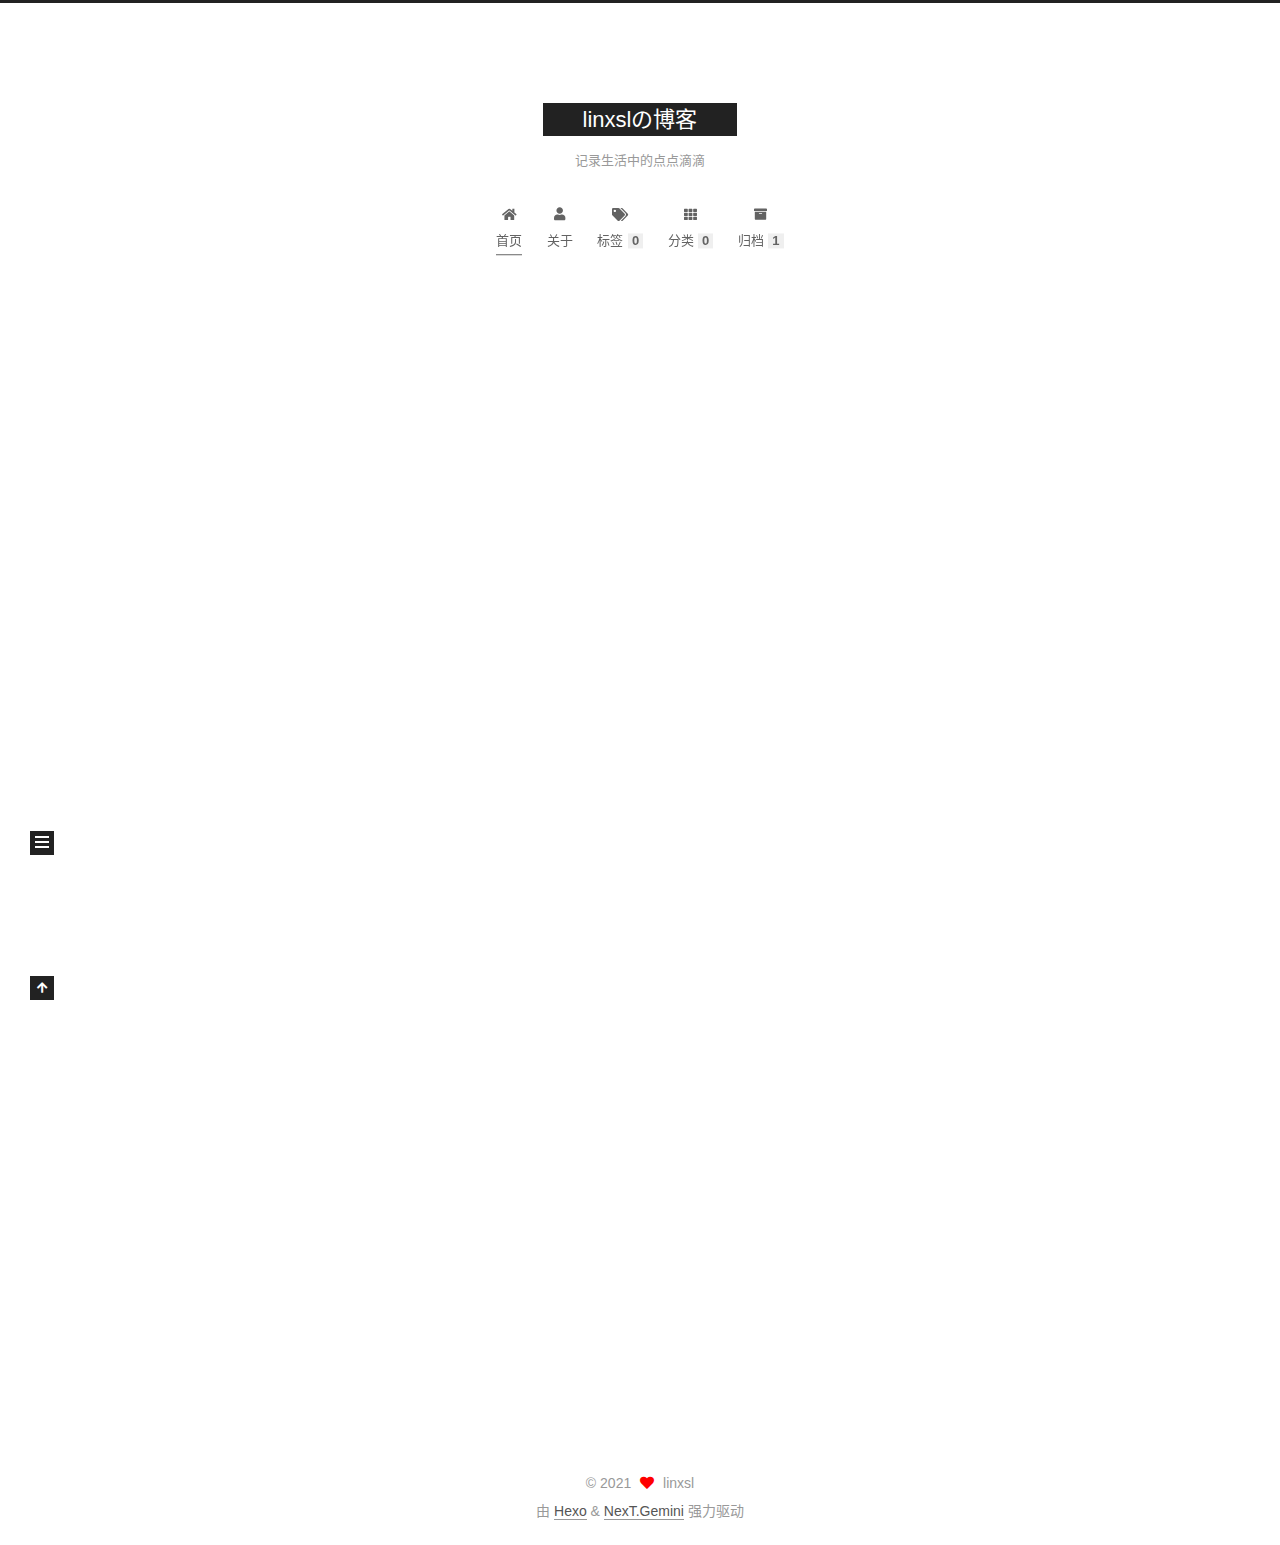
<file: index.html>
<!DOCTYPE html>
<html lang="zh-CN">
<head>
  <meta charset="UTF-8">
<meta name="viewport" content="width=device-width, initial-scale=1, maximum-scale=2">
<meta name="theme-color" content="#222">
<meta name="generator" content="Hexo 5.4.0">
  <link rel="apple-touch-icon" sizes="180x180" href="/images/apple-touch-icon-next.png">
  <link rel="icon" type="image/png" sizes="32x32" href="/images/favicon-32x32-next.png">
  <link rel="icon" type="image/png" sizes="16x16" href="/images/favicon-16x16-next.png">
  <link rel="mask-icon" href="/images/logo.svg" color="#222">

<link rel="stylesheet" href="/css/main.css">


<link rel="stylesheet" href="/lib/font-awesome/css/all.min.css">

<script id="hexo-configurations">
    var NexT = window.NexT || {};
    var CONFIG = {"hostname":"linxsl.cn","root":"/","scheme":"Gemini","version":"7.8.0","exturl":false,"sidebar":{"position":"left","display":"post","padding":18,"offset":12,"onmobile":false},"copycode":{"enable":false,"show_result":false,"style":null},"back2top":{"enable":true,"sidebar":false,"scrollpercent":false},"bookmark":{"enable":false,"color":"#222","save":"auto"},"fancybox":false,"mediumzoom":false,"lazyload":false,"pangu":false,"comments":{"style":"tabs","active":null,"storage":true,"lazyload":false,"nav":null},"algolia":{"hits":{"per_page":10},"labels":{"input_placeholder":"Search for Posts","hits_empty":"We didn't find any results for the search: ${query}","hits_stats":"${hits} results found in ${time} ms"}},"localsearch":{"enable":false,"trigger":"auto","top_n_per_article":1,"unescape":false,"preload":false},"motion":{"enable":true,"async":false,"transition":{"post_block":"fadeIn","post_header":"slideDownIn","post_body":"slideDownIn","coll_header":"slideLeftIn","sidebar":"slideUpIn"}}};
  </script>

  <meta name="description" content="永远相信美好的事情即将发生">
<meta property="og:type" content="website">
<meta property="og:title" content="linxslの博客">
<meta property="og:url" content="http://linxsl.cn/index.html">
<meta property="og:site_name" content="linxslの博客">
<meta property="og:description" content="永远相信美好的事情即将发生">
<meta property="og:locale" content="zh_CN">
<meta property="article:author" content="linxsl">
<meta name="twitter:card" content="summary">

<link rel="canonical" href="http://linxsl.cn/">


<script id="page-configurations">
  // https://hexo.io/docs/variables.html
  CONFIG.page = {
    sidebar: "",
    isHome : true,
    isPost : false,
    lang   : 'zh-CN'
  };
</script>

  <title>linxslの博客</title>
  






  <noscript>
  <style>
  .use-motion .brand,
  .use-motion .menu-item,
  .sidebar-inner,
  .use-motion .post-block,
  .use-motion .pagination,
  .use-motion .comments,
  .use-motion .post-header,
  .use-motion .post-body,
  .use-motion .collection-header { opacity: initial; }

  .use-motion .site-title,
  .use-motion .site-subtitle {
    opacity: initial;
    top: initial;
  }

  .use-motion .logo-line-before i { left: initial; }
  .use-motion .logo-line-after i { right: initial; }
  </style>
</noscript>

</head>

<body itemscope itemtype="http://schema.org/WebPage">
  <div class="container use-motion">
    <div class="headband"></div>

    <header class="header" itemscope itemtype="http://schema.org/WPHeader">
      <div class="header-inner"><div class="site-brand-container">
  <div class="site-nav-toggle">
    <div class="toggle" aria-label="切换导航栏">
      <span class="toggle-line toggle-line-first"></span>
      <span class="toggle-line toggle-line-middle"></span>
      <span class="toggle-line toggle-line-last"></span>
    </div>
  </div>

  <div class="site-meta">

    <a href="/" class="brand" rel="start">
      <span class="logo-line-before"><i></i></span>
      <h1 class="site-title">linxslの博客</h1>
      <span class="logo-line-after"><i></i></span>
    </a>
      <p class="site-subtitle" itemprop="description">记录生活中的点点滴滴</p>
  </div>

  <div class="site-nav-right">
    <div class="toggle popup-trigger">
    </div>
  </div>
</div>




<nav class="site-nav">
  <ul id="menu" class="main-menu menu">
        <li class="menu-item menu-item-home">

    <a href="/" rel="section"><i class="fa fa-home fa-fw"></i>首页</a>

  </li>
        <li class="menu-item menu-item-about">

    <a href="/about/" rel="section"><i class="fa fa-user fa-fw"></i>关于</a>

  </li>
        <li class="menu-item menu-item-tags">

    <a href="/tags/" rel="section"><i class="fa fa-tags fa-fw"></i>标签<span class="badge">0</span></a>

  </li>
        <li class="menu-item menu-item-categories">

    <a href="/categories/" rel="section"><i class="fa fa-th fa-fw"></i>分类<span class="badge">0</span></a>

  </li>
        <li class="menu-item menu-item-archives">

    <a href="/archives/" rel="section"><i class="fa fa-archive fa-fw"></i>归档<span class="badge">1</span></a>

  </li>
  </ul>
</nav>




</div>
    </header>

    
  <div class="back-to-top">
    <i class="fa fa-arrow-up"></i>
    <span>0%</span>
  </div>


    <main class="main">
      <div class="main-inner">
        <div class="content-wrap">
          

          <div class="content index posts-expand">
            
      
  
  
  <article itemscope itemtype="http://schema.org/Article" class="post-block" lang="zh-CN">
    <link itemprop="mainEntityOfPage" href="http://linxsl.cn/2021/02/24/hello-world/">

    <span hidden itemprop="author" itemscope itemtype="http://schema.org/Person">
      <meta itemprop="image" content="/images/avatar.gif">
      <meta itemprop="name" content="linxsl">
      <meta itemprop="description" content="永远相信美好的事情即将发生">
    </span>

    <span hidden itemprop="publisher" itemscope itemtype="http://schema.org/Organization">
      <meta itemprop="name" content="linxslの博客">
    </span>
      <header class="post-header">
        <h2 class="post-title" itemprop="name headline">
          
            <a href="/2021/02/24/hello-world/" class="post-title-link" itemprop="url">Hello World2222</a>
        </h2>

        <div class="post-meta">
            <span class="post-meta-item">
              <span class="post-meta-item-icon">
                <i class="far fa-calendar"></i>
              </span>
              <span class="post-meta-item-text">发表于</span>

              <time title="创建时间：2021-02-24 18:06:51" itemprop="dateCreated datePublished" datetime="2021-02-24T18:06:51+08:00">2021-02-24</time>
            </span>
              <span class="post-meta-item">
                <span class="post-meta-item-icon">
                  <i class="far fa-calendar-check"></i>
                </span>
                <span class="post-meta-item-text">更新于</span>
                <time title="修改时间：2021-03-01 13:58:47" itemprop="dateModified" datetime="2021-03-01T13:58:47+08:00">2021-03-01</time>
              </span>

          

        </div>
      </header>

    
    
    
    <div class="post-body" itemprop="articleBody">

      
          <p>Welcome to <a target="_blank" rel="noopener" href="https://hexo.io/">Hexo</a>! This is your very first post. Check <a target="_blank" rel="noopener" href="https://hexo.io/docs/">documentation</a> for more info. If you get any problems when using Hexo, you can find the answer in <a target="_blank" rel="noopener" href="https://hexo.io/docs/troubleshooting.html">troubleshooting</a> or you can ask me on <a target="_blank" rel="noopener" href="https://github.com/hexojs/hexo/issues">GitHub</a>.</p>
<h2 id="Quick-Start"><a href="#Quick-Start" class="headerlink" title="Quick Start"></a>Quick Start</h2><h3 id="Create-a-new-post"><a href="#Create-a-new-post" class="headerlink" title="Create a new post"></a>Create a new post</h3><figure class="highlight bash"><table><tr><td class="gutter"><pre><span class="line">1</span><br></pre></td><td class="code"><pre><span class="line">$ hexo new <span class="string">&quot;My New Post&quot;</span></span><br></pre></td></tr></table></figure>

<p>More info: <a target="_blank" rel="noopener" href="https://hexo.io/docs/writing.html">Writing</a></p>
<h3 id="Run-server"><a href="#Run-server" class="headerlink" title="Run server"></a>Run server</h3><figure class="highlight bash"><table><tr><td class="gutter"><pre><span class="line">1</span><br></pre></td><td class="code"><pre><span class="line">$ hexo server</span><br></pre></td></tr></table></figure>

<p>More info: <a target="_blank" rel="noopener" href="https://hexo.io/docs/server.html">Server</a></p>
<h3 id="Generate-static-files"><a href="#Generate-static-files" class="headerlink" title="Generate static files"></a>Generate static files</h3><figure class="highlight bash"><table><tr><td class="gutter"><pre><span class="line">1</span><br></pre></td><td class="code"><pre><span class="line">$ hexo generate</span><br></pre></td></tr></table></figure>

<p>More info: <a target="_blank" rel="noopener" href="https://hexo.io/docs/generating.html">Generating</a></p>
<h3 id="Deploy-to-remote-sites"><a href="#Deploy-to-remote-sites" class="headerlink" title="Deploy to remote sites"></a>Deploy to remote sites</h3><figure class="highlight bash"><table><tr><td class="gutter"><pre><span class="line">1</span><br></pre></td><td class="code"><pre><span class="line">$ hexo deploy</span><br></pre></td></tr></table></figure>

<p>More info: <a target="_blank" rel="noopener" href="https://hexo.io/docs/one-command-deployment.html">Deployment</a></p>

      
    </div>

    
    
    
      <footer class="post-footer">
        <div class="post-eof"></div>
      </footer>
  </article>
  
  
  


  



          </div>
          

<script>
  window.addEventListener('tabs:register', () => {
    let { activeClass } = CONFIG.comments;
    if (CONFIG.comments.storage) {
      activeClass = localStorage.getItem('comments_active') || activeClass;
    }
    if (activeClass) {
      let activeTab = document.querySelector(`a[href="#comment-${activeClass}"]`);
      if (activeTab) {
        activeTab.click();
      }
    }
  });
  if (CONFIG.comments.storage) {
    window.addEventListener('tabs:click', event => {
      if (!event.target.matches('.tabs-comment .tab-content .tab-pane')) return;
      let commentClass = event.target.classList[1];
      localStorage.setItem('comments_active', commentClass);
    });
  }
</script>

        </div>
          
  
  <div class="toggle sidebar-toggle">
    <span class="toggle-line toggle-line-first"></span>
    <span class="toggle-line toggle-line-middle"></span>
    <span class="toggle-line toggle-line-last"></span>
  </div>

  <aside class="sidebar">
    <div class="sidebar-inner">

      <ul class="sidebar-nav motion-element">
        <li class="sidebar-nav-toc">
          文章目录
        </li>
        <li class="sidebar-nav-overview">
          站点概览
        </li>
      </ul>

      <!--noindex-->
      <div class="post-toc-wrap sidebar-panel">
      </div>
      <!--/noindex-->

      <div class="site-overview-wrap sidebar-panel">
        <div class="site-author motion-element" itemprop="author" itemscope itemtype="http://schema.org/Person">
  <p class="site-author-name" itemprop="name">linxsl</p>
  <div class="site-description" itemprop="description">永远相信美好的事情即将发生</div>
</div>
<div class="site-state-wrap motion-element">
  <nav class="site-state">
      <div class="site-state-item site-state-posts">
          <a href="/archives/">
        
          <span class="site-state-item-count">1</span>
          <span class="site-state-item-name">日志</span>
        </a>
      </div>
  </nav>
</div>



      </div>

    </div>
  </aside>
  <div id="sidebar-dimmer"></div>


      </div>
    </main>

    <footer class="footer">
      <div class="footer-inner">
        

        

<div class="copyright">
  
  &copy; 
  <span itemprop="copyrightYear">2021</span>
  <span class="with-love">
    <i class="fa fa-heart"></i>
  </span>
  <span class="author" itemprop="copyrightHolder">linxsl</span>
</div>
  <div class="powered-by">由 <a href="https://hexo.io/" class="theme-link" rel="noopener" target="_blank">Hexo</a> & <a href="https://theme-next.org/" class="theme-link" rel="noopener" target="_blank">NexT.Gemini</a> 强力驱动
  </div>

        








      </div>
    </footer>
  </div>

  
  <script src="/lib/anime.min.js"></script>
  <script src="/lib/velocity/velocity.min.js"></script>
  <script src="/lib/velocity/velocity.ui.min.js"></script>

<script src="/js/utils.js"></script>

<script src="/js/motion.js"></script>


<script src="/js/schemes/pisces.js"></script>


<script src="/js/next-boot.js"></script>




  















  

  

</body>
</html>
</file>
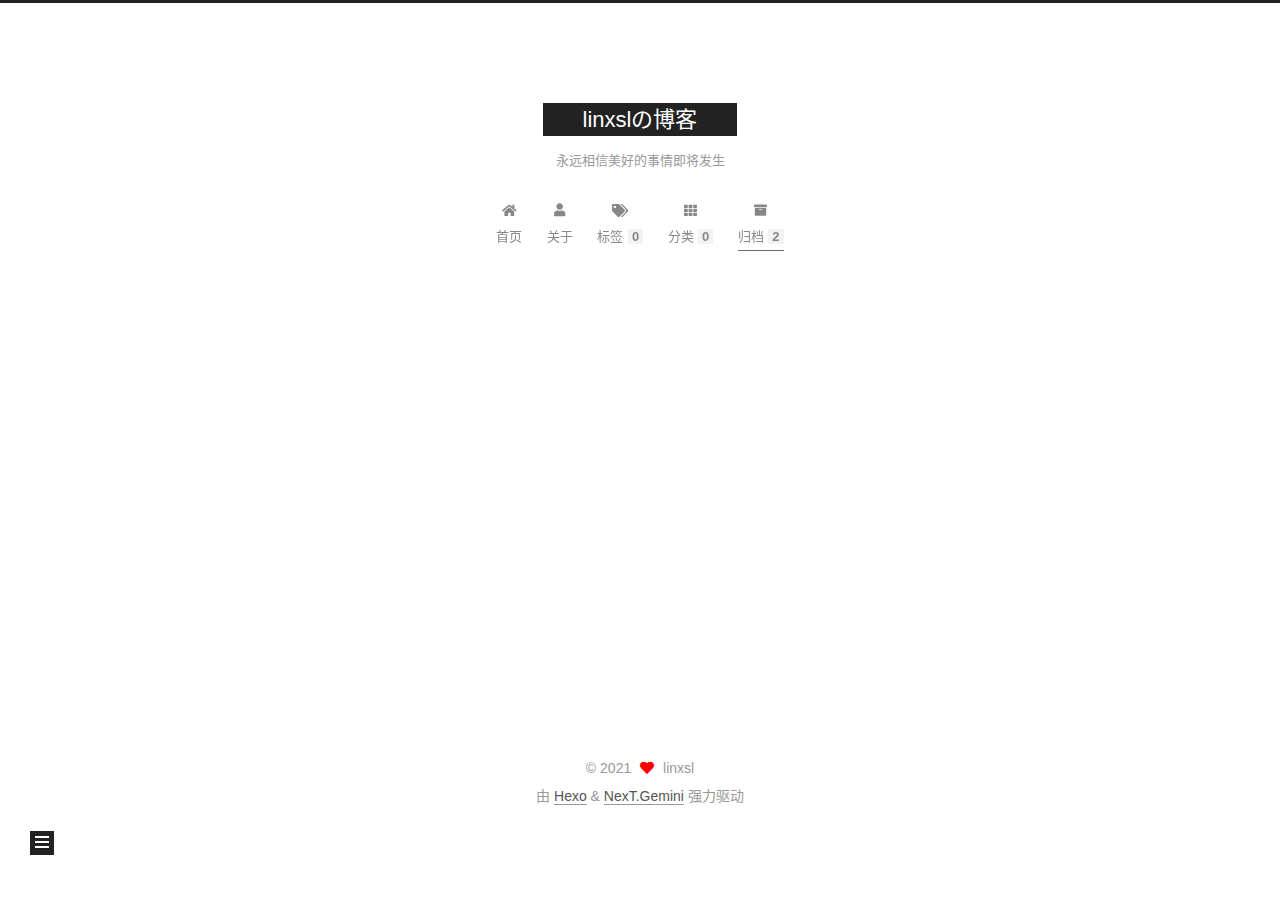
<file: archives/index.html>
<!DOCTYPE html>
<html lang="zh-CN">
<head>
  <meta charset="UTF-8">
<meta name="viewport" content="width=device-width, initial-scale=1, maximum-scale=2">
<meta name="theme-color" content="#222">
<meta name="generator" content="Hexo 5.4.0">
  <link rel="apple-touch-icon" sizes="180x180" href="/images/apple-touch-icon-next.png">
  <link rel="icon" type="image/png" sizes="32x32" href="/images/favicon-32x32-next.png">
  <link rel="icon" type="image/png" sizes="16x16" href="/images/favicon-16x16-next.png">
  <link rel="mask-icon" href="/images/logo.svg" color="#222">

<link rel="stylesheet" href="/css/main.css">


<link rel="stylesheet" href="/lib/font-awesome/css/all.min.css">

<script id="hexo-configurations">
    var NexT = window.NexT || {};
    var CONFIG = {"hostname":"linxsl.cn","root":"/","scheme":"Gemini","version":"7.8.0","exturl":false,"sidebar":{"position":"left","display":"post","padding":18,"offset":12,"onmobile":false},"copycode":{"enable":false,"show_result":false,"style":null},"back2top":{"enable":true,"sidebar":false,"scrollpercent":false},"bookmark":{"enable":false,"color":"#222","save":"auto"},"fancybox":false,"mediumzoom":false,"lazyload":false,"pangu":false,"comments":{"style":"tabs","active":null,"storage":true,"lazyload":false,"nav":null},"algolia":{"hits":{"per_page":10},"labels":{"input_placeholder":"Search for Posts","hits_empty":"We didn't find any results for the search: ${query}","hits_stats":"${hits} results found in ${time} ms"}},"localsearch":{"enable":false,"trigger":"auto","top_n_per_article":1,"unescape":false,"preload":false},"motion":{"enable":true,"async":false,"transition":{"post_block":"fadeIn","post_header":"slideDownIn","post_body":"slideDownIn","coll_header":"slideLeftIn","sidebar":"slideUpIn"}}};
  </script>

  <meta name="description" content="永远相信美好的事情即将发生">
<meta property="og:type" content="website">
<meta property="og:title" content="linxslの博客">
<meta property="og:url" content="http://linxsl.cn/archives/index.html">
<meta property="og:site_name" content="linxslの博客">
<meta property="og:description" content="永远相信美好的事情即将发生">
<meta property="og:locale" content="zh_CN">
<meta property="article:author" content="linxsl">
<meta name="twitter:card" content="summary">

<link rel="canonical" href="http://linxsl.cn/archives/">


<script id="page-configurations">
  // https://hexo.io/docs/variables.html
  CONFIG.page = {
    sidebar: "",
    isHome : false,
    isPost : false,
    lang   : 'zh-CN'
  };
</script>

  <title>归档 | linxslの博客</title>
  






  <noscript>
  <style>
  .use-motion .brand,
  .use-motion .menu-item,
  .sidebar-inner,
  .use-motion .post-block,
  .use-motion .pagination,
  .use-motion .comments,
  .use-motion .post-header,
  .use-motion .post-body,
  .use-motion .collection-header { opacity: initial; }

  .use-motion .site-title,
  .use-motion .site-subtitle {
    opacity: initial;
    top: initial;
  }

  .use-motion .logo-line-before i { left: initial; }
  .use-motion .logo-line-after i { right: initial; }
  </style>
</noscript>

</head>

<body itemscope itemtype="http://schema.org/WebPage">
  <div class="container use-motion">
    <div class="headband"></div>

    <header class="header" itemscope itemtype="http://schema.org/WPHeader">
      <div class="header-inner"><div class="site-brand-container">
  <div class="site-nav-toggle">
    <div class="toggle" aria-label="切换导航栏">
      <span class="toggle-line toggle-line-first"></span>
      <span class="toggle-line toggle-line-middle"></span>
      <span class="toggle-line toggle-line-last"></span>
    </div>
  </div>

  <div class="site-meta">

    <a href="/" class="brand" rel="start">
      <span class="logo-line-before"><i></i></span>
      <h1 class="site-title">linxslの博客</h1>
      <span class="logo-line-after"><i></i></span>
    </a>
      <p class="site-subtitle" itemprop="description">永远相信美好的事情即将发生</p>
  </div>

  <div class="site-nav-right">
    <div class="toggle popup-trigger">
    </div>
  </div>
</div>




<nav class="site-nav">
  <ul id="menu" class="main-menu menu">
        <li class="menu-item menu-item-home">

    <a href="/" rel="section"><i class="fa fa-home fa-fw"></i>首页</a>

  </li>
        <li class="menu-item menu-item-about">

    <a href="/about/" rel="section"><i class="fa fa-user fa-fw"></i>关于</a>

  </li>
        <li class="menu-item menu-item-tags">

    <a href="/tags/" rel="section"><i class="fa fa-tags fa-fw"></i>标签<span class="badge">0</span></a>

  </li>
        <li class="menu-item menu-item-categories">

    <a href="/categories/" rel="section"><i class="fa fa-th fa-fw"></i>分类<span class="badge">0</span></a>

  </li>
        <li class="menu-item menu-item-archives">

    <a href="/archives/" rel="section"><i class="fa fa-archive fa-fw"></i>归档<span class="badge">2</span></a>

  </li>
  </ul>
</nav>




</div>
    </header>

    
  <div class="back-to-top">
    <i class="fa fa-arrow-up"></i>
    <span>0%</span>
  </div>


    <main class="main">
      <div class="main-inner">
        <div class="content-wrap">
          

          <div class="content archive">
            

  
  
  
  <div class="post-block">
    <div class="posts-collapse">
      <div class="collection-title">
        <span class="collection-header">嗯..! 目前共计 2 篇日志。 继续努力。</span>
      </div>

      
    <div class="collection-year">
      <span class="collection-header">2021</span>
    </div>

  <article itemscope itemtype="http://schema.org/Article">
    <header class="post-header">

      <div class="post-meta">
        <time itemprop="dateCreated"
              datetime="2021-03-01T18:02:04+08:00"
              content="2021-03-01">
          03-01
        </time>
      </div>

      <div class="post-title">
          <a class="post-title-link" href="/2021/03/01/hello-world2/" itemprop="url">
            <span itemprop="name">Hello World33333</span>
          </a>
      </div>

    </header>
  </article>

  <article itemscope itemtype="http://schema.org/Article">
    <header class="post-header">

      <div class="post-meta">
        <time itemprop="dateCreated"
              datetime="2021-02-24T18:06:51+08:00"
              content="2021-02-24">
          02-24
        </time>
      </div>

      <div class="post-title">
          <a class="post-title-link" href="/2021/02/24/hello-world/" itemprop="url">
            <span itemprop="name">Hello World2222</span>
          </a>
      </div>

    </header>
  </article>


    </div>
  </div>
  
  
  

  



          </div>
          

<script>
  window.addEventListener('tabs:register', () => {
    let { activeClass } = CONFIG.comments;
    if (CONFIG.comments.storage) {
      activeClass = localStorage.getItem('comments_active') || activeClass;
    }
    if (activeClass) {
      let activeTab = document.querySelector(`a[href="#comment-${activeClass}"]`);
      if (activeTab) {
        activeTab.click();
      }
    }
  });
  if (CONFIG.comments.storage) {
    window.addEventListener('tabs:click', event => {
      if (!event.target.matches('.tabs-comment .tab-content .tab-pane')) return;
      let commentClass = event.target.classList[1];
      localStorage.setItem('comments_active', commentClass);
    });
  }
</script>

        </div>
          
  
  <div class="toggle sidebar-toggle">
    <span class="toggle-line toggle-line-first"></span>
    <span class="toggle-line toggle-line-middle"></span>
    <span class="toggle-line toggle-line-last"></span>
  </div>

  <aside class="sidebar">
    <div class="sidebar-inner">

      <ul class="sidebar-nav motion-element">
        <li class="sidebar-nav-toc">
          文章目录
        </li>
        <li class="sidebar-nav-overview">
          站点概览
        </li>
      </ul>

      <!--noindex-->
      <div class="post-toc-wrap sidebar-panel">
      </div>
      <!--/noindex-->

      <div class="site-overview-wrap sidebar-panel">
        <div class="site-author motion-element" itemprop="author" itemscope itemtype="http://schema.org/Person">
  <p class="site-author-name" itemprop="name">linxsl</p>
  <div class="site-description" itemprop="description">永远相信美好的事情即将发生</div>
</div>
<div class="site-state-wrap motion-element">
  <nav class="site-state">
      <div class="site-state-item site-state-posts">
          <a href="/archives/">
        
          <span class="site-state-item-count">2</span>
          <span class="site-state-item-name">日志</span>
        </a>
      </div>
  </nav>
</div>



      </div>

    </div>
  </aside>
  <div id="sidebar-dimmer"></div>


      </div>
    </main>

    <footer class="footer">
      <div class="footer-inner">
        

        

<div class="copyright">
  
  &copy; 
  <span itemprop="copyrightYear">2021</span>
  <span class="with-love">
    <i class="fa fa-heart"></i>
  </span>
  <span class="author" itemprop="copyrightHolder">linxsl</span>
</div>
  <div class="powered-by">由 <a href="https://hexo.io/" class="theme-link" rel="noopener" target="_blank">Hexo</a> & <a href="https://theme-next.org/" class="theme-link" rel="noopener" target="_blank">NexT.Gemini</a> 强力驱动
  </div>

        








      </div>
    </footer>
  </div>

  
  <script src="/lib/anime.min.js"></script>
  <script src="/lib/velocity/velocity.min.js"></script>
  <script src="/lib/velocity/velocity.ui.min.js"></script>

<script src="/js/utils.js"></script>

<script src="/js/motion.js"></script>


<script src="/js/schemes/pisces.js"></script>


<script src="/js/next-boot.js"></script>




  















  

  

</body>
</html>
</file>
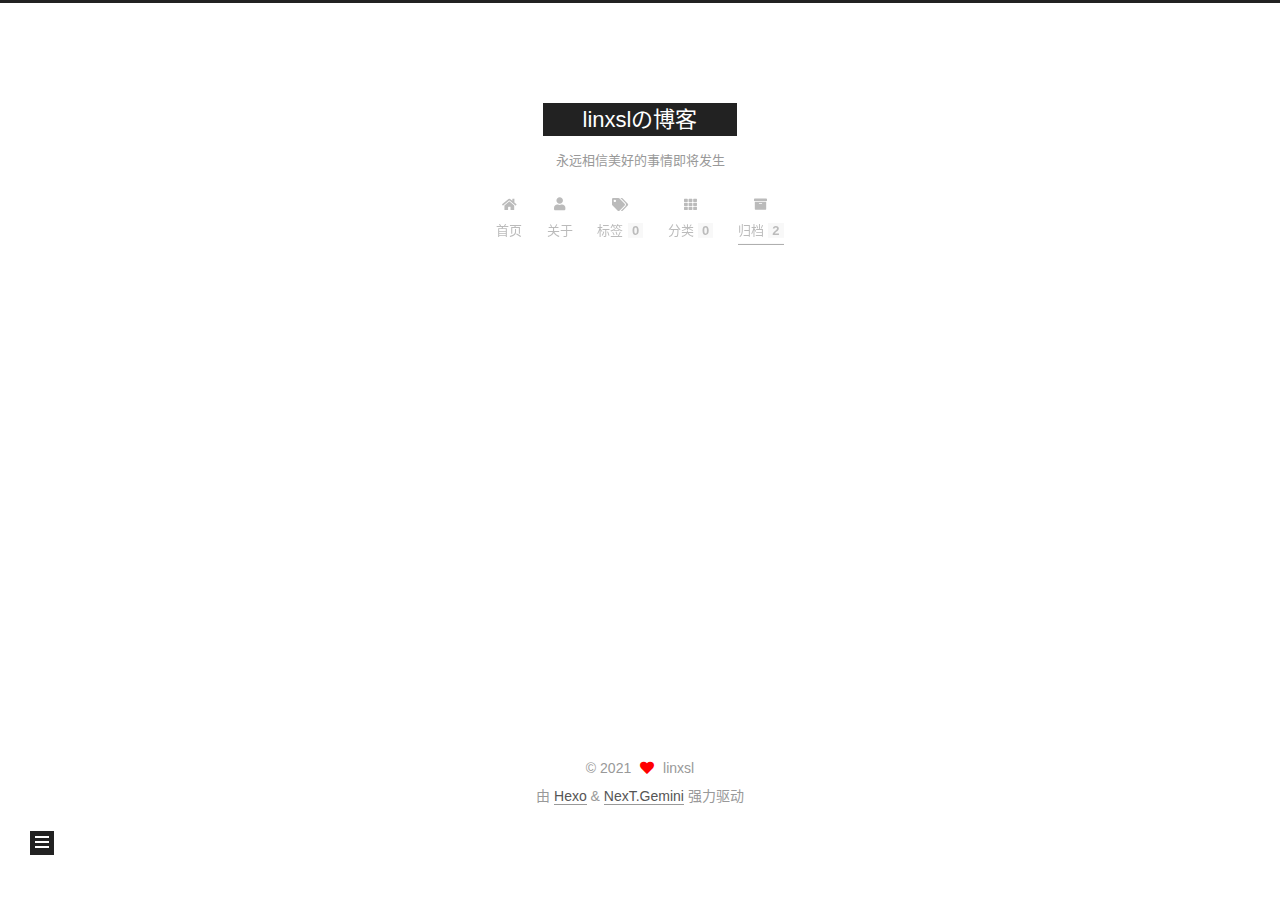
<file: archives/2021/index.html>
<!DOCTYPE html>
<html lang="zh-CN">
<head>
  <meta charset="UTF-8">
<meta name="viewport" content="width=device-width, initial-scale=1, maximum-scale=2">
<meta name="theme-color" content="#222">
<meta name="generator" content="Hexo 5.4.0">
  <link rel="apple-touch-icon" sizes="180x180" href="/images/apple-touch-icon-next.png">
  <link rel="icon" type="image/png" sizes="32x32" href="/images/favicon-32x32-next.png">
  <link rel="icon" type="image/png" sizes="16x16" href="/images/favicon-16x16-next.png">
  <link rel="mask-icon" href="/images/logo.svg" color="#222">

<link rel="stylesheet" href="/css/main.css">


<link rel="stylesheet" href="/lib/font-awesome/css/all.min.css">

<script id="hexo-configurations">
    var NexT = window.NexT || {};
    var CONFIG = {"hostname":"linxsl.cn","root":"/","scheme":"Gemini","version":"7.8.0","exturl":false,"sidebar":{"position":"left","display":"post","padding":18,"offset":12,"onmobile":false},"copycode":{"enable":false,"show_result":false,"style":null},"back2top":{"enable":true,"sidebar":false,"scrollpercent":false},"bookmark":{"enable":false,"color":"#222","save":"auto"},"fancybox":false,"mediumzoom":false,"lazyload":false,"pangu":false,"comments":{"style":"tabs","active":null,"storage":true,"lazyload":false,"nav":null},"algolia":{"hits":{"per_page":10},"labels":{"input_placeholder":"Search for Posts","hits_empty":"We didn't find any results for the search: ${query}","hits_stats":"${hits} results found in ${time} ms"}},"localsearch":{"enable":false,"trigger":"auto","top_n_per_article":1,"unescape":false,"preload":false},"motion":{"enable":true,"async":false,"transition":{"post_block":"fadeIn","post_header":"slideDownIn","post_body":"slideDownIn","coll_header":"slideLeftIn","sidebar":"slideUpIn"}}};
  </script>

  <meta name="description" content="永远相信美好的事情即将发生">
<meta property="og:type" content="website">
<meta property="og:title" content="linxslの博客">
<meta property="og:url" content="http://linxsl.cn/archives/2021/index.html">
<meta property="og:site_name" content="linxslの博客">
<meta property="og:description" content="永远相信美好的事情即将发生">
<meta property="og:locale" content="zh_CN">
<meta property="article:author" content="linxsl">
<meta name="twitter:card" content="summary">

<link rel="canonical" href="http://linxsl.cn/archives/2021/">


<script id="page-configurations">
  // https://hexo.io/docs/variables.html
  CONFIG.page = {
    sidebar: "",
    isHome : false,
    isPost : false,
    lang   : 'zh-CN'
  };
</script>

  <title>归档 | linxslの博客</title>
  






  <noscript>
  <style>
  .use-motion .brand,
  .use-motion .menu-item,
  .sidebar-inner,
  .use-motion .post-block,
  .use-motion .pagination,
  .use-motion .comments,
  .use-motion .post-header,
  .use-motion .post-body,
  .use-motion .collection-header { opacity: initial; }

  .use-motion .site-title,
  .use-motion .site-subtitle {
    opacity: initial;
    top: initial;
  }

  .use-motion .logo-line-before i { left: initial; }
  .use-motion .logo-line-after i { right: initial; }
  </style>
</noscript>

</head>

<body itemscope itemtype="http://schema.org/WebPage">
  <div class="container use-motion">
    <div class="headband"></div>

    <header class="header" itemscope itemtype="http://schema.org/WPHeader">
      <div class="header-inner"><div class="site-brand-container">
  <div class="site-nav-toggle">
    <div class="toggle" aria-label="切换导航栏">
      <span class="toggle-line toggle-line-first"></span>
      <span class="toggle-line toggle-line-middle"></span>
      <span class="toggle-line toggle-line-last"></span>
    </div>
  </div>

  <div class="site-meta">

    <a href="/" class="brand" rel="start">
      <span class="logo-line-before"><i></i></span>
      <h1 class="site-title">linxslの博客</h1>
      <span class="logo-line-after"><i></i></span>
    </a>
      <p class="site-subtitle" itemprop="description">永远相信美好的事情即将发生</p>
  </div>

  <div class="site-nav-right">
    <div class="toggle popup-trigger">
    </div>
  </div>
</div>




<nav class="site-nav">
  <ul id="menu" class="main-menu menu">
        <li class="menu-item menu-item-home">

    <a href="/" rel="section"><i class="fa fa-home fa-fw"></i>首页</a>

  </li>
        <li class="menu-item menu-item-about">

    <a href="/about/" rel="section"><i class="fa fa-user fa-fw"></i>关于</a>

  </li>
        <li class="menu-item menu-item-tags">

    <a href="/tags/" rel="section"><i class="fa fa-tags fa-fw"></i>标签<span class="badge">0</span></a>

  </li>
        <li class="menu-item menu-item-categories">

    <a href="/categories/" rel="section"><i class="fa fa-th fa-fw"></i>分类<span class="badge">0</span></a>

  </li>
        <li class="menu-item menu-item-archives">

    <a href="/archives/" rel="section"><i class="fa fa-archive fa-fw"></i>归档<span class="badge">2</span></a>

  </li>
  </ul>
</nav>




</div>
    </header>

    
  <div class="back-to-top">
    <i class="fa fa-arrow-up"></i>
    <span>0%</span>
  </div>


    <main class="main">
      <div class="main-inner">
        <div class="content-wrap">
          

          <div class="content archive">
            

  
  
  
  <div class="post-block">
    <div class="posts-collapse">
      <div class="collection-title">
        <span class="collection-header">嗯..! 目前共计 2 篇日志。 继续努力。</span>
      </div>

      
    <div class="collection-year">
      <span class="collection-header">2021</span>
    </div>

  <article itemscope itemtype="http://schema.org/Article">
    <header class="post-header">

      <div class="post-meta">
        <time itemprop="dateCreated"
              datetime="2021-03-01T18:02:04+08:00"
              content="2021-03-01">
          03-01
        </time>
      </div>

      <div class="post-title">
          <a class="post-title-link" href="/2021/03/01/hello-world2/" itemprop="url">
            <span itemprop="name">Hello World33333</span>
          </a>
      </div>

    </header>
  </article>

  <article itemscope itemtype="http://schema.org/Article">
    <header class="post-header">

      <div class="post-meta">
        <time itemprop="dateCreated"
              datetime="2021-02-24T18:06:51+08:00"
              content="2021-02-24">
          02-24
        </time>
      </div>

      <div class="post-title">
          <a class="post-title-link" href="/2021/02/24/hello-world/" itemprop="url">
            <span itemprop="name">Hello World2222</span>
          </a>
      </div>

    </header>
  </article>


    </div>
  </div>
  
  
  

  



          </div>
          

<script>
  window.addEventListener('tabs:register', () => {
    let { activeClass } = CONFIG.comments;
    if (CONFIG.comments.storage) {
      activeClass = localStorage.getItem('comments_active') || activeClass;
    }
    if (activeClass) {
      let activeTab = document.querySelector(`a[href="#comment-${activeClass}"]`);
      if (activeTab) {
        activeTab.click();
      }
    }
  });
  if (CONFIG.comments.storage) {
    window.addEventListener('tabs:click', event => {
      if (!event.target.matches('.tabs-comment .tab-content .tab-pane')) return;
      let commentClass = event.target.classList[1];
      localStorage.setItem('comments_active', commentClass);
    });
  }
</script>

        </div>
          
  
  <div class="toggle sidebar-toggle">
    <span class="toggle-line toggle-line-first"></span>
    <span class="toggle-line toggle-line-middle"></span>
    <span class="toggle-line toggle-line-last"></span>
  </div>

  <aside class="sidebar">
    <div class="sidebar-inner">

      <ul class="sidebar-nav motion-element">
        <li class="sidebar-nav-toc">
          文章目录
        </li>
        <li class="sidebar-nav-overview">
          站点概览
        </li>
      </ul>

      <!--noindex-->
      <div class="post-toc-wrap sidebar-panel">
      </div>
      <!--/noindex-->

      <div class="site-overview-wrap sidebar-panel">
        <div class="site-author motion-element" itemprop="author" itemscope itemtype="http://schema.org/Person">
  <p class="site-author-name" itemprop="name">linxsl</p>
  <div class="site-description" itemprop="description">永远相信美好的事情即将发生</div>
</div>
<div class="site-state-wrap motion-element">
  <nav class="site-state">
      <div class="site-state-item site-state-posts">
          <a href="/archives/">
        
          <span class="site-state-item-count">2</span>
          <span class="site-state-item-name">日志</span>
        </a>
      </div>
  </nav>
</div>



      </div>

    </div>
  </aside>
  <div id="sidebar-dimmer"></div>


      </div>
    </main>

    <footer class="footer">
      <div class="footer-inner">
        

        

<div class="copyright">
  
  &copy; 
  <span itemprop="copyrightYear">2021</span>
  <span class="with-love">
    <i class="fa fa-heart"></i>
  </span>
  <span class="author" itemprop="copyrightHolder">linxsl</span>
</div>
  <div class="powered-by">由 <a href="https://hexo.io/" class="theme-link" rel="noopener" target="_blank">Hexo</a> & <a href="https://theme-next.org/" class="theme-link" rel="noopener" target="_blank">NexT.Gemini</a> 强力驱动
  </div>

        








      </div>
    </footer>
  </div>

  
  <script src="/lib/anime.min.js"></script>
  <script src="/lib/velocity/velocity.min.js"></script>
  <script src="/lib/velocity/velocity.ui.min.js"></script>

<script src="/js/utils.js"></script>

<script src="/js/motion.js"></script>


<script src="/js/schemes/pisces.js"></script>


<script src="/js/next-boot.js"></script>




  















  

  

</body>
</html>
</file>
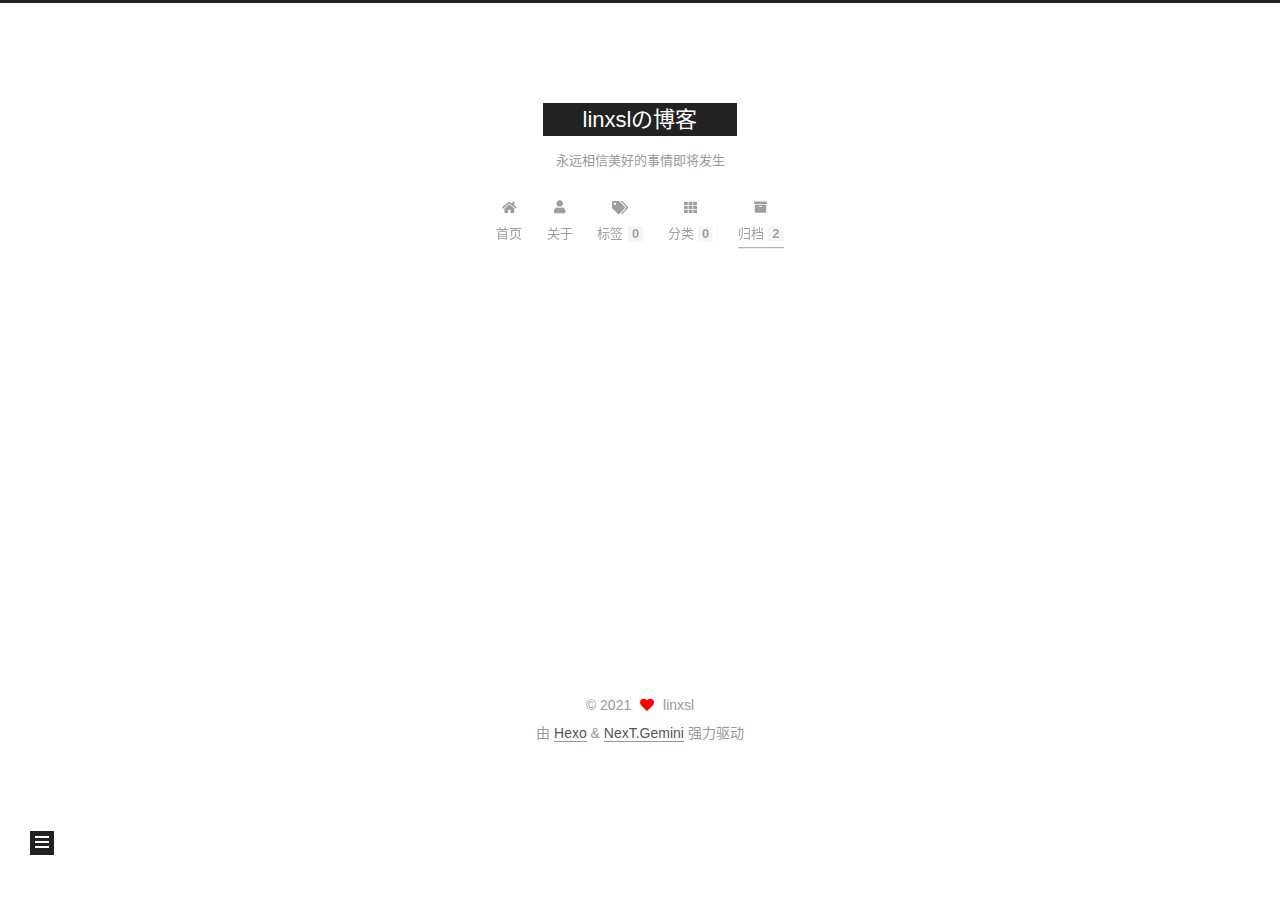
<file: archives/2021/02/index.html>
<!DOCTYPE html>
<html lang="zh-CN">
<head>
  <meta charset="UTF-8">
<meta name="viewport" content="width=device-width, initial-scale=1, maximum-scale=2">
<meta name="theme-color" content="#222">
<meta name="generator" content="Hexo 5.4.0">
  <link rel="apple-touch-icon" sizes="180x180" href="/images/apple-touch-icon-next.png">
  <link rel="icon" type="image/png" sizes="32x32" href="/images/favicon-32x32-next.png">
  <link rel="icon" type="image/png" sizes="16x16" href="/images/favicon-16x16-next.png">
  <link rel="mask-icon" href="/images/logo.svg" color="#222">

<link rel="stylesheet" href="/css/main.css">


<link rel="stylesheet" href="/lib/font-awesome/css/all.min.css">

<script id="hexo-configurations">
    var NexT = window.NexT || {};
    var CONFIG = {"hostname":"linxsl.cn","root":"/","scheme":"Gemini","version":"7.8.0","exturl":false,"sidebar":{"position":"left","display":"post","padding":18,"offset":12,"onmobile":false},"copycode":{"enable":false,"show_result":false,"style":null},"back2top":{"enable":true,"sidebar":false,"scrollpercent":false},"bookmark":{"enable":false,"color":"#222","save":"auto"},"fancybox":false,"mediumzoom":false,"lazyload":false,"pangu":false,"comments":{"style":"tabs","active":null,"storage":true,"lazyload":false,"nav":null},"algolia":{"hits":{"per_page":10},"labels":{"input_placeholder":"Search for Posts","hits_empty":"We didn't find any results for the search: ${query}","hits_stats":"${hits} results found in ${time} ms"}},"localsearch":{"enable":false,"trigger":"auto","top_n_per_article":1,"unescape":false,"preload":false},"motion":{"enable":true,"async":false,"transition":{"post_block":"fadeIn","post_header":"slideDownIn","post_body":"slideDownIn","coll_header":"slideLeftIn","sidebar":"slideUpIn"}}};
  </script>

  <meta name="description" content="永远相信美好的事情即将发生">
<meta property="og:type" content="website">
<meta property="og:title" content="linxslの博客">
<meta property="og:url" content="http://linxsl.cn/archives/2021/02/index.html">
<meta property="og:site_name" content="linxslの博客">
<meta property="og:description" content="永远相信美好的事情即将发生">
<meta property="og:locale" content="zh_CN">
<meta property="article:author" content="linxsl">
<meta name="twitter:card" content="summary">

<link rel="canonical" href="http://linxsl.cn/archives/2021/02/">


<script id="page-configurations">
  // https://hexo.io/docs/variables.html
  CONFIG.page = {
    sidebar: "",
    isHome : false,
    isPost : false,
    lang   : 'zh-CN'
  };
</script>

  <title>归档 | linxslの博客</title>
  






  <noscript>
  <style>
  .use-motion .brand,
  .use-motion .menu-item,
  .sidebar-inner,
  .use-motion .post-block,
  .use-motion .pagination,
  .use-motion .comments,
  .use-motion .post-header,
  .use-motion .post-body,
  .use-motion .collection-header { opacity: initial; }

  .use-motion .site-title,
  .use-motion .site-subtitle {
    opacity: initial;
    top: initial;
  }

  .use-motion .logo-line-before i { left: initial; }
  .use-motion .logo-line-after i { right: initial; }
  </style>
</noscript>

</head>

<body itemscope itemtype="http://schema.org/WebPage">
  <div class="container use-motion">
    <div class="headband"></div>

    <header class="header" itemscope itemtype="http://schema.org/WPHeader">
      <div class="header-inner"><div class="site-brand-container">
  <div class="site-nav-toggle">
    <div class="toggle" aria-label="切换导航栏">
      <span class="toggle-line toggle-line-first"></span>
      <span class="toggle-line toggle-line-middle"></span>
      <span class="toggle-line toggle-line-last"></span>
    </div>
  </div>

  <div class="site-meta">

    <a href="/" class="brand" rel="start">
      <span class="logo-line-before"><i></i></span>
      <h1 class="site-title">linxslの博客</h1>
      <span class="logo-line-after"><i></i></span>
    </a>
      <p class="site-subtitle" itemprop="description">永远相信美好的事情即将发生</p>
  </div>

  <div class="site-nav-right">
    <div class="toggle popup-trigger">
    </div>
  </div>
</div>




<nav class="site-nav">
  <ul id="menu" class="main-menu menu">
        <li class="menu-item menu-item-home">

    <a href="/" rel="section"><i class="fa fa-home fa-fw"></i>首页</a>

  </li>
        <li class="menu-item menu-item-about">

    <a href="/about/" rel="section"><i class="fa fa-user fa-fw"></i>关于</a>

  </li>
        <li class="menu-item menu-item-tags">

    <a href="/tags/" rel="section"><i class="fa fa-tags fa-fw"></i>标签<span class="badge">0</span></a>

  </li>
        <li class="menu-item menu-item-categories">

    <a href="/categories/" rel="section"><i class="fa fa-th fa-fw"></i>分类<span class="badge">0</span></a>

  </li>
        <li class="menu-item menu-item-archives">

    <a href="/archives/" rel="section"><i class="fa fa-archive fa-fw"></i>归档<span class="badge">2</span></a>

  </li>
  </ul>
</nav>




</div>
    </header>

    
  <div class="back-to-top">
    <i class="fa fa-arrow-up"></i>
    <span>0%</span>
  </div>


    <main class="main">
      <div class="main-inner">
        <div class="content-wrap">
          

          <div class="content archive">
            

  
  
  
  <div class="post-block">
    <div class="posts-collapse">
      <div class="collection-title">
        <span class="collection-header">嗯..! 目前共计 2 篇日志。 继续努力。</span>
      </div>

      
    <div class="collection-year">
      <span class="collection-header">2021</span>
    </div>

  <article itemscope itemtype="http://schema.org/Article">
    <header class="post-header">

      <div class="post-meta">
        <time itemprop="dateCreated"
              datetime="2021-02-24T18:06:51+08:00"
              content="2021-02-24">
          02-24
        </time>
      </div>

      <div class="post-title">
          <a class="post-title-link" href="/2021/02/24/hello-world/" itemprop="url">
            <span itemprop="name">Hello World2222</span>
          </a>
      </div>

    </header>
  </article>


    </div>
  </div>
  
  
  

  



          </div>
          

<script>
  window.addEventListener('tabs:register', () => {
    let { activeClass } = CONFIG.comments;
    if (CONFIG.comments.storage) {
      activeClass = localStorage.getItem('comments_active') || activeClass;
    }
    if (activeClass) {
      let activeTab = document.querySelector(`a[href="#comment-${activeClass}"]`);
      if (activeTab) {
        activeTab.click();
      }
    }
  });
  if (CONFIG.comments.storage) {
    window.addEventListener('tabs:click', event => {
      if (!event.target.matches('.tabs-comment .tab-content .tab-pane')) return;
      let commentClass = event.target.classList[1];
      localStorage.setItem('comments_active', commentClass);
    });
  }
</script>

        </div>
          
  
  <div class="toggle sidebar-toggle">
    <span class="toggle-line toggle-line-first"></span>
    <span class="toggle-line toggle-line-middle"></span>
    <span class="toggle-line toggle-line-last"></span>
  </div>

  <aside class="sidebar">
    <div class="sidebar-inner">

      <ul class="sidebar-nav motion-element">
        <li class="sidebar-nav-toc">
          文章目录
        </li>
        <li class="sidebar-nav-overview">
          站点概览
        </li>
      </ul>

      <!--noindex-->
      <div class="post-toc-wrap sidebar-panel">
      </div>
      <!--/noindex-->

      <div class="site-overview-wrap sidebar-panel">
        <div class="site-author motion-element" itemprop="author" itemscope itemtype="http://schema.org/Person">
  <p class="site-author-name" itemprop="name">linxsl</p>
  <div class="site-description" itemprop="description">永远相信美好的事情即将发生</div>
</div>
<div class="site-state-wrap motion-element">
  <nav class="site-state">
      <div class="site-state-item site-state-posts">
          <a href="/archives/">
        
          <span class="site-state-item-count">2</span>
          <span class="site-state-item-name">日志</span>
        </a>
      </div>
  </nav>
</div>



      </div>

    </div>
  </aside>
  <div id="sidebar-dimmer"></div>


      </div>
    </main>

    <footer class="footer">
      <div class="footer-inner">
        

        

<div class="copyright">
  
  &copy; 
  <span itemprop="copyrightYear">2021</span>
  <span class="with-love">
    <i class="fa fa-heart"></i>
  </span>
  <span class="author" itemprop="copyrightHolder">linxsl</span>
</div>
  <div class="powered-by">由 <a href="https://hexo.io/" class="theme-link" rel="noopener" target="_blank">Hexo</a> & <a href="https://theme-next.org/" class="theme-link" rel="noopener" target="_blank">NexT.Gemini</a> 强力驱动
  </div>

        








      </div>
    </footer>
  </div>

  
  <script src="/lib/anime.min.js"></script>
  <script src="/lib/velocity/velocity.min.js"></script>
  <script src="/lib/velocity/velocity.ui.min.js"></script>

<script src="/js/utils.js"></script>

<script src="/js/motion.js"></script>


<script src="/js/schemes/pisces.js"></script>


<script src="/js/next-boot.js"></script>




  















  

  

</body>
</html>
</file>
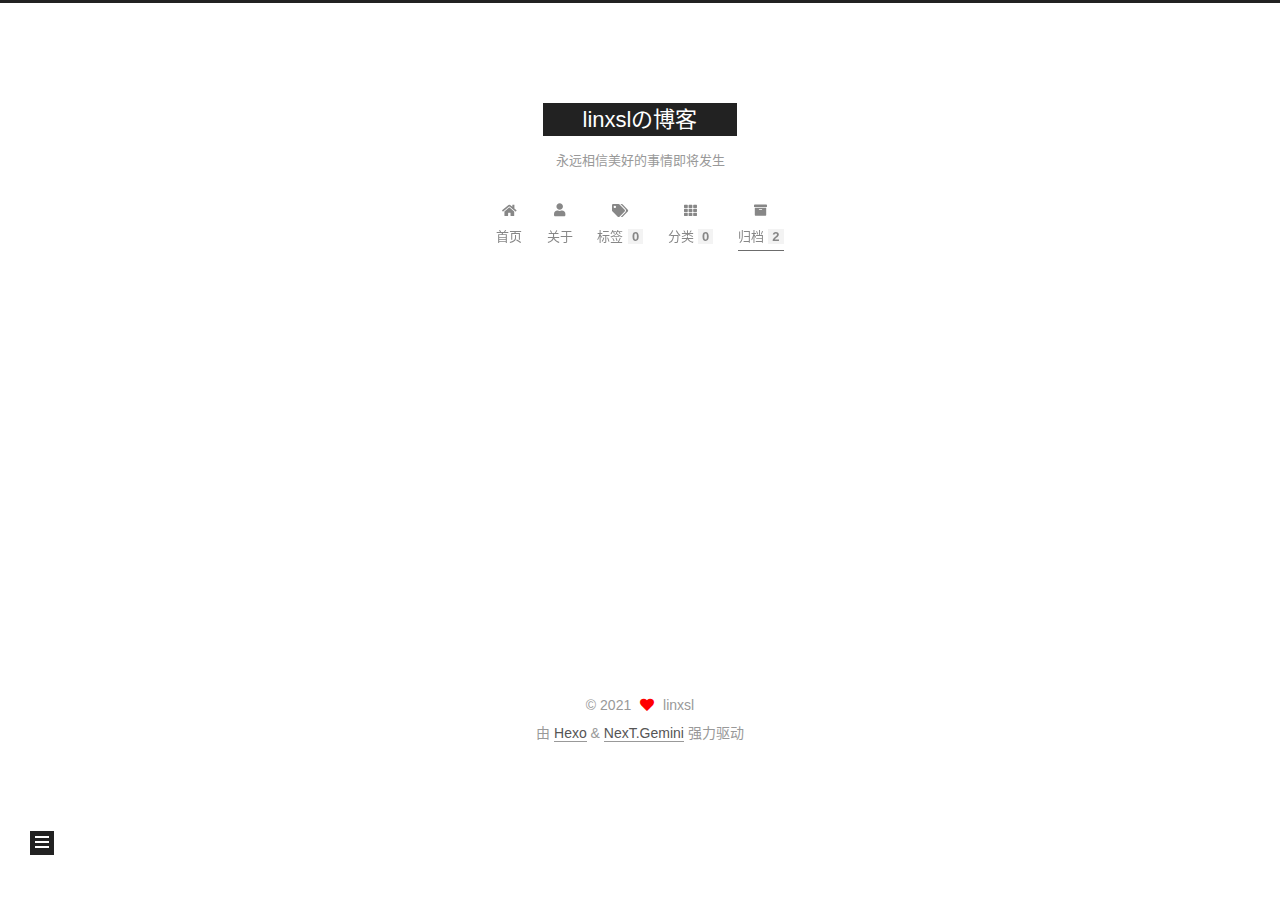
<file: archives/2021/03/index.html>
<!DOCTYPE html>
<html lang="zh-CN">
<head>
  <meta charset="UTF-8">
<meta name="viewport" content="width=device-width, initial-scale=1, maximum-scale=2">
<meta name="theme-color" content="#222">
<meta name="generator" content="Hexo 5.4.0">
  <link rel="apple-touch-icon" sizes="180x180" href="/images/apple-touch-icon-next.png">
  <link rel="icon" type="image/png" sizes="32x32" href="/images/favicon-32x32-next.png">
  <link rel="icon" type="image/png" sizes="16x16" href="/images/favicon-16x16-next.png">
  <link rel="mask-icon" href="/images/logo.svg" color="#222">

<link rel="stylesheet" href="/css/main.css">


<link rel="stylesheet" href="/lib/font-awesome/css/all.min.css">

<script id="hexo-configurations">
    var NexT = window.NexT || {};
    var CONFIG = {"hostname":"linxsl.cn","root":"/","scheme":"Gemini","version":"7.8.0","exturl":false,"sidebar":{"position":"left","display":"post","padding":18,"offset":12,"onmobile":false},"copycode":{"enable":false,"show_result":false,"style":null},"back2top":{"enable":true,"sidebar":false,"scrollpercent":false},"bookmark":{"enable":false,"color":"#222","save":"auto"},"fancybox":false,"mediumzoom":false,"lazyload":false,"pangu":false,"comments":{"style":"tabs","active":null,"storage":true,"lazyload":false,"nav":null},"algolia":{"hits":{"per_page":10},"labels":{"input_placeholder":"Search for Posts","hits_empty":"We didn't find any results for the search: ${query}","hits_stats":"${hits} results found in ${time} ms"}},"localsearch":{"enable":false,"trigger":"auto","top_n_per_article":1,"unescape":false,"preload":false},"motion":{"enable":true,"async":false,"transition":{"post_block":"fadeIn","post_header":"slideDownIn","post_body":"slideDownIn","coll_header":"slideLeftIn","sidebar":"slideUpIn"}}};
  </script>

  <meta name="description" content="永远相信美好的事情即将发生">
<meta property="og:type" content="website">
<meta property="og:title" content="linxslの博客">
<meta property="og:url" content="http://linxsl.cn/archives/2021/03/index.html">
<meta property="og:site_name" content="linxslの博客">
<meta property="og:description" content="永远相信美好的事情即将发生">
<meta property="og:locale" content="zh_CN">
<meta property="article:author" content="linxsl">
<meta name="twitter:card" content="summary">

<link rel="canonical" href="http://linxsl.cn/archives/2021/03/">


<script id="page-configurations">
  // https://hexo.io/docs/variables.html
  CONFIG.page = {
    sidebar: "",
    isHome : false,
    isPost : false,
    lang   : 'zh-CN'
  };
</script>

  <title>归档 | linxslの博客</title>
  






  <noscript>
  <style>
  .use-motion .brand,
  .use-motion .menu-item,
  .sidebar-inner,
  .use-motion .post-block,
  .use-motion .pagination,
  .use-motion .comments,
  .use-motion .post-header,
  .use-motion .post-body,
  .use-motion .collection-header { opacity: initial; }

  .use-motion .site-title,
  .use-motion .site-subtitle {
    opacity: initial;
    top: initial;
  }

  .use-motion .logo-line-before i { left: initial; }
  .use-motion .logo-line-after i { right: initial; }
  </style>
</noscript>

</head>

<body itemscope itemtype="http://schema.org/WebPage">
  <div class="container use-motion">
    <div class="headband"></div>

    <header class="header" itemscope itemtype="http://schema.org/WPHeader">
      <div class="header-inner"><div class="site-brand-container">
  <div class="site-nav-toggle">
    <div class="toggle" aria-label="切换导航栏">
      <span class="toggle-line toggle-line-first"></span>
      <span class="toggle-line toggle-line-middle"></span>
      <span class="toggle-line toggle-line-last"></span>
    </div>
  </div>

  <div class="site-meta">

    <a href="/" class="brand" rel="start">
      <span class="logo-line-before"><i></i></span>
      <h1 class="site-title">linxslの博客</h1>
      <span class="logo-line-after"><i></i></span>
    </a>
      <p class="site-subtitle" itemprop="description">永远相信美好的事情即将发生</p>
  </div>

  <div class="site-nav-right">
    <div class="toggle popup-trigger">
    </div>
  </div>
</div>




<nav class="site-nav">
  <ul id="menu" class="main-menu menu">
        <li class="menu-item menu-item-home">

    <a href="/" rel="section"><i class="fa fa-home fa-fw"></i>首页</a>

  </li>
        <li class="menu-item menu-item-about">

    <a href="/about/" rel="section"><i class="fa fa-user fa-fw"></i>关于</a>

  </li>
        <li class="menu-item menu-item-tags">

    <a href="/tags/" rel="section"><i class="fa fa-tags fa-fw"></i>标签<span class="badge">0</span></a>

  </li>
        <li class="menu-item menu-item-categories">

    <a href="/categories/" rel="section"><i class="fa fa-th fa-fw"></i>分类<span class="badge">0</span></a>

  </li>
        <li class="menu-item menu-item-archives">

    <a href="/archives/" rel="section"><i class="fa fa-archive fa-fw"></i>归档<span class="badge">2</span></a>

  </li>
  </ul>
</nav>




</div>
    </header>

    
  <div class="back-to-top">
    <i class="fa fa-arrow-up"></i>
    <span>0%</span>
  </div>


    <main class="main">
      <div class="main-inner">
        <div class="content-wrap">
          

          <div class="content archive">
            

  
  
  
  <div class="post-block">
    <div class="posts-collapse">
      <div class="collection-title">
        <span class="collection-header">嗯..! 目前共计 2 篇日志。 继续努力。</span>
      </div>

      
    <div class="collection-year">
      <span class="collection-header">2021</span>
    </div>

  <article itemscope itemtype="http://schema.org/Article">
    <header class="post-header">

      <div class="post-meta">
        <time itemprop="dateCreated"
              datetime="2021-03-01T18:02:04+08:00"
              content="2021-03-01">
          03-01
        </time>
      </div>

      <div class="post-title">
          <a class="post-title-link" href="/2021/03/01/hello-world2/" itemprop="url">
            <span itemprop="name">Hello World33333</span>
          </a>
      </div>

    </header>
  </article>


    </div>
  </div>
  
  
  

  



          </div>
          

<script>
  window.addEventListener('tabs:register', () => {
    let { activeClass } = CONFIG.comments;
    if (CONFIG.comments.storage) {
      activeClass = localStorage.getItem('comments_active') || activeClass;
    }
    if (activeClass) {
      let activeTab = document.querySelector(`a[href="#comment-${activeClass}"]`);
      if (activeTab) {
        activeTab.click();
      }
    }
  });
  if (CONFIG.comments.storage) {
    window.addEventListener('tabs:click', event => {
      if (!event.target.matches('.tabs-comment .tab-content .tab-pane')) return;
      let commentClass = event.target.classList[1];
      localStorage.setItem('comments_active', commentClass);
    });
  }
</script>

        </div>
          
  
  <div class="toggle sidebar-toggle">
    <span class="toggle-line toggle-line-first"></span>
    <span class="toggle-line toggle-line-middle"></span>
    <span class="toggle-line toggle-line-last"></span>
  </div>

  <aside class="sidebar">
    <div class="sidebar-inner">

      <ul class="sidebar-nav motion-element">
        <li class="sidebar-nav-toc">
          文章目录
        </li>
        <li class="sidebar-nav-overview">
          站点概览
        </li>
      </ul>

      <!--noindex-->
      <div class="post-toc-wrap sidebar-panel">
      </div>
      <!--/noindex-->

      <div class="site-overview-wrap sidebar-panel">
        <div class="site-author motion-element" itemprop="author" itemscope itemtype="http://schema.org/Person">
  <p class="site-author-name" itemprop="name">linxsl</p>
  <div class="site-description" itemprop="description">永远相信美好的事情即将发生</div>
</div>
<div class="site-state-wrap motion-element">
  <nav class="site-state">
      <div class="site-state-item site-state-posts">
          <a href="/archives/">
        
          <span class="site-state-item-count">2</span>
          <span class="site-state-item-name">日志</span>
        </a>
      </div>
  </nav>
</div>



      </div>

    </div>
  </aside>
  <div id="sidebar-dimmer"></div>


      </div>
    </main>

    <footer class="footer">
      <div class="footer-inner">
        

        

<div class="copyright">
  
  &copy; 
  <span itemprop="copyrightYear">2021</span>
  <span class="with-love">
    <i class="fa fa-heart"></i>
  </span>
  <span class="author" itemprop="copyrightHolder">linxsl</span>
</div>
  <div class="powered-by">由 <a href="https://hexo.io/" class="theme-link" rel="noopener" target="_blank">Hexo</a> & <a href="https://theme-next.org/" class="theme-link" rel="noopener" target="_blank">NexT.Gemini</a> 强力驱动
  </div>

        








      </div>
    </footer>
  </div>

  
  <script src="/lib/anime.min.js"></script>
  <script src="/lib/velocity/velocity.min.js"></script>
  <script src="/lib/velocity/velocity.ui.min.js"></script>

<script src="/js/utils.js"></script>

<script src="/js/motion.js"></script>


<script src="/js/schemes/pisces.js"></script>


<script src="/js/next-boot.js"></script>




  















  

  

</body>
</html>
</file>
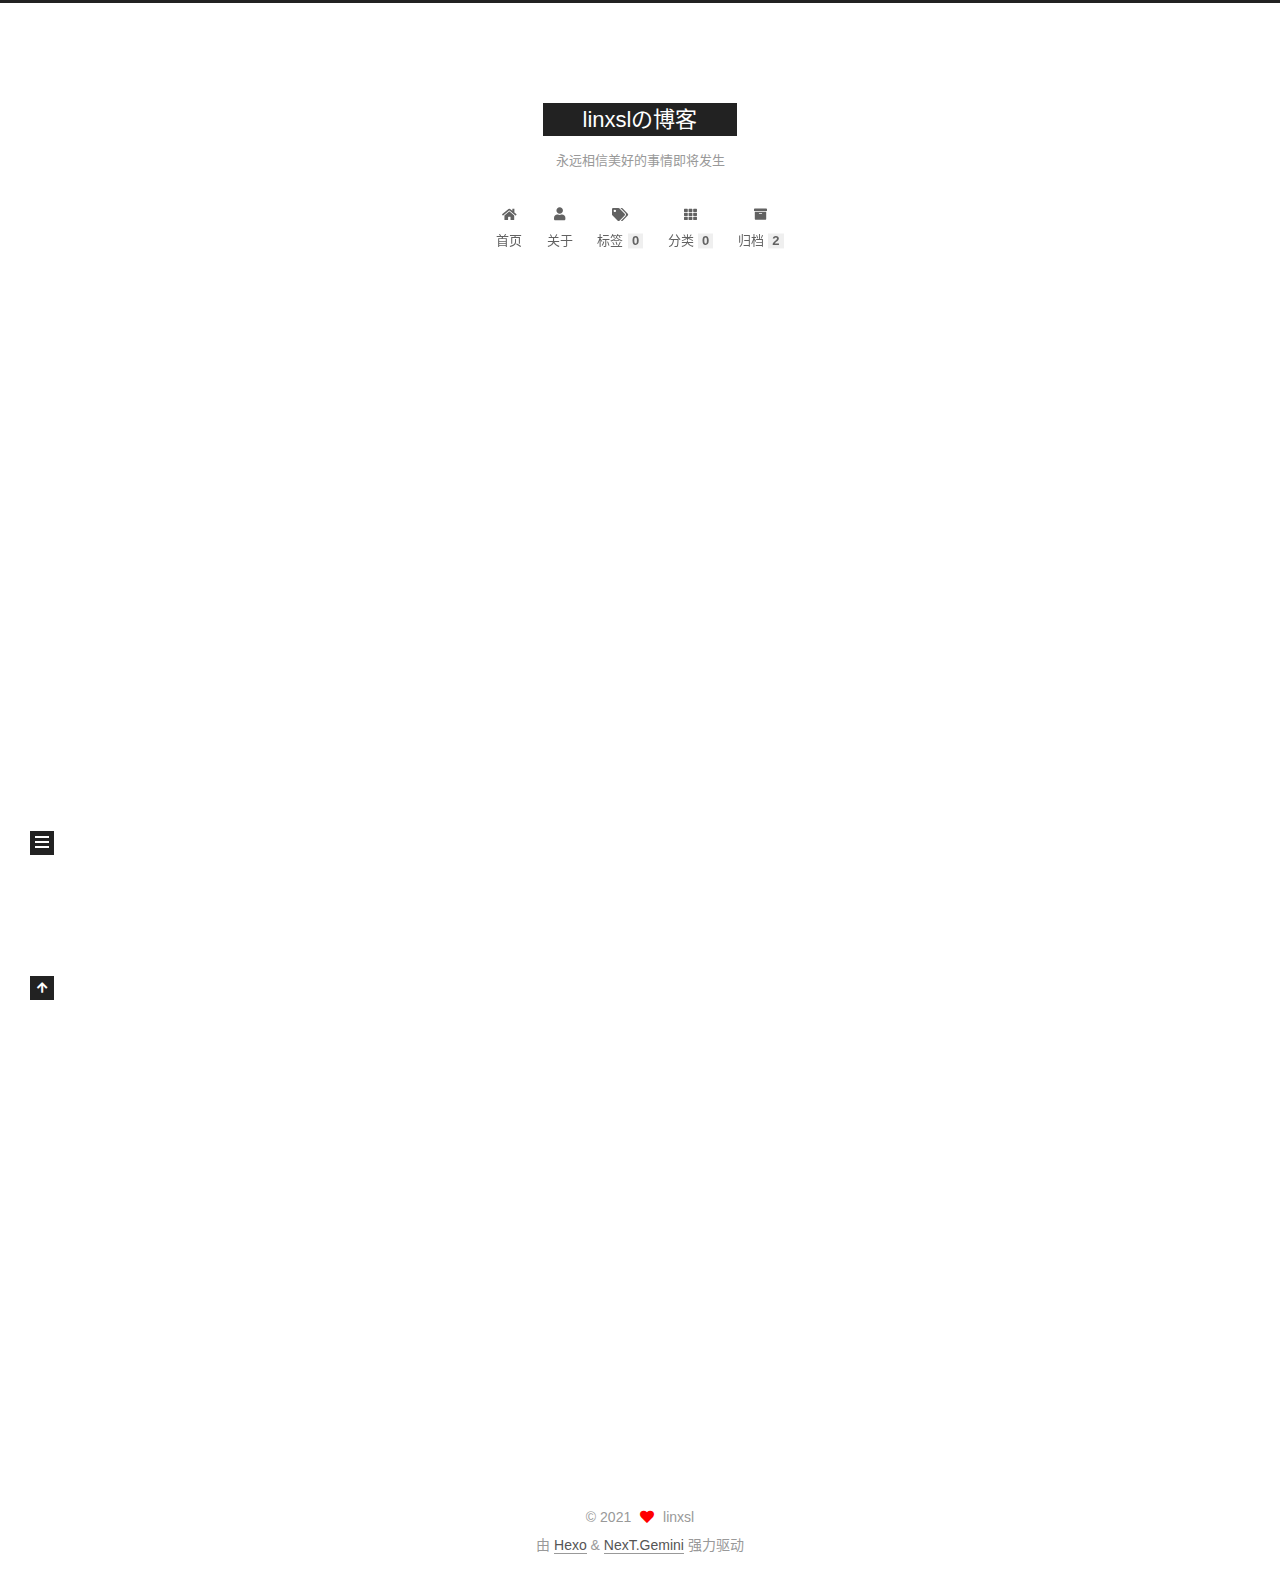
<file: 2021/02/24/hello-world/index.html>
<!DOCTYPE html>
<html lang="zh-CN">
<head>
  <meta charset="UTF-8">
<meta name="viewport" content="width=device-width, initial-scale=1, maximum-scale=2">
<meta name="theme-color" content="#222">
<meta name="generator" content="Hexo 5.4.0">
  <link rel="apple-touch-icon" sizes="180x180" href="/images/apple-touch-icon-next.png">
  <link rel="icon" type="image/png" sizes="32x32" href="/images/favicon-32x32-next.png">
  <link rel="icon" type="image/png" sizes="16x16" href="/images/favicon-16x16-next.png">
  <link rel="mask-icon" href="/images/logo.svg" color="#222">

<link rel="stylesheet" href="/css/main.css">


<link rel="stylesheet" href="/lib/font-awesome/css/all.min.css">

<script id="hexo-configurations">
    var NexT = window.NexT || {};
    var CONFIG = {"hostname":"linxsl.cn","root":"/","scheme":"Gemini","version":"7.8.0","exturl":false,"sidebar":{"position":"left","display":"post","padding":18,"offset":12,"onmobile":false},"copycode":{"enable":false,"show_result":false,"style":null},"back2top":{"enable":true,"sidebar":false,"scrollpercent":false},"bookmark":{"enable":false,"color":"#222","save":"auto"},"fancybox":false,"mediumzoom":false,"lazyload":false,"pangu":false,"comments":{"style":"tabs","active":null,"storage":true,"lazyload":false,"nav":null},"algolia":{"hits":{"per_page":10},"labels":{"input_placeholder":"Search for Posts","hits_empty":"We didn't find any results for the search: ${query}","hits_stats":"${hits} results found in ${time} ms"}},"localsearch":{"enable":false,"trigger":"auto","top_n_per_article":1,"unescape":false,"preload":false},"motion":{"enable":true,"async":false,"transition":{"post_block":"fadeIn","post_header":"slideDownIn","post_body":"slideDownIn","coll_header":"slideLeftIn","sidebar":"slideUpIn"}}};
  </script>

  <meta name="description" content="Welcome to Hexo! This is your very first post. Check documentation for more info. If you get any problems when using Hexo, you can find the answer in troubleshooting or you can ask me on GitHub. Quick">
<meta property="og:type" content="article">
<meta property="og:title" content="Hello World2222">
<meta property="og:url" content="http://linxsl.cn/2021/02/24/hello-world/index.html">
<meta property="og:site_name" content="linxslの博客">
<meta property="og:description" content="Welcome to Hexo! This is your very first post. Check documentation for more info. If you get any problems when using Hexo, you can find the answer in troubleshooting or you can ask me on GitHub. Quick">
<meta property="og:locale" content="zh_CN">
<meta property="article:published_time" content="2021-02-24T10:06:51.072Z">
<meta property="article:modified_time" content="2021-03-01T05:58:47.544Z">
<meta property="article:author" content="linxsl">
<meta name="twitter:card" content="summary">

<link rel="canonical" href="http://linxsl.cn/2021/02/24/hello-world/">


<script id="page-configurations">
  // https://hexo.io/docs/variables.html
  CONFIG.page = {
    sidebar: "",
    isHome : false,
    isPost : true,
    lang   : 'zh-CN'
  };
</script>

  <title>Hello World2222 | linxslの博客</title>
  






  <noscript>
  <style>
  .use-motion .brand,
  .use-motion .menu-item,
  .sidebar-inner,
  .use-motion .post-block,
  .use-motion .pagination,
  .use-motion .comments,
  .use-motion .post-header,
  .use-motion .post-body,
  .use-motion .collection-header { opacity: initial; }

  .use-motion .site-title,
  .use-motion .site-subtitle {
    opacity: initial;
    top: initial;
  }

  .use-motion .logo-line-before i { left: initial; }
  .use-motion .logo-line-after i { right: initial; }
  </style>
</noscript>

</head>

<body itemscope itemtype="http://schema.org/WebPage">
  <div class="container use-motion">
    <div class="headband"></div>

    <header class="header" itemscope itemtype="http://schema.org/WPHeader">
      <div class="header-inner"><div class="site-brand-container">
  <div class="site-nav-toggle">
    <div class="toggle" aria-label="切换导航栏">
      <span class="toggle-line toggle-line-first"></span>
      <span class="toggle-line toggle-line-middle"></span>
      <span class="toggle-line toggle-line-last"></span>
    </div>
  </div>

  <div class="site-meta">

    <a href="/" class="brand" rel="start">
      <span class="logo-line-before"><i></i></span>
      <h1 class="site-title">linxslの博客</h1>
      <span class="logo-line-after"><i></i></span>
    </a>
      <p class="site-subtitle" itemprop="description">永远相信美好的事情即将发生</p>
  </div>

  <div class="site-nav-right">
    <div class="toggle popup-trigger">
    </div>
  </div>
</div>




<nav class="site-nav">
  <ul id="menu" class="main-menu menu">
        <li class="menu-item menu-item-home">

    <a href="/" rel="section"><i class="fa fa-home fa-fw"></i>首页</a>

  </li>
        <li class="menu-item menu-item-about">

    <a href="/about/" rel="section"><i class="fa fa-user fa-fw"></i>关于</a>

  </li>
        <li class="menu-item menu-item-tags">

    <a href="/tags/" rel="section"><i class="fa fa-tags fa-fw"></i>标签<span class="badge">0</span></a>

  </li>
        <li class="menu-item menu-item-categories">

    <a href="/categories/" rel="section"><i class="fa fa-th fa-fw"></i>分类<span class="badge">0</span></a>

  </li>
        <li class="menu-item menu-item-archives">

    <a href="/archives/" rel="section"><i class="fa fa-archive fa-fw"></i>归档<span class="badge">2</span></a>

  </li>
  </ul>
</nav>




</div>
    </header>

    
  <div class="back-to-top">
    <i class="fa fa-arrow-up"></i>
    <span>0%</span>
  </div>


    <main class="main">
      <div class="main-inner">
        <div class="content-wrap">
          

          <div class="content post posts-expand">
            

    
  
  
  <article itemscope itemtype="http://schema.org/Article" class="post-block" lang="zh-CN">
    <link itemprop="mainEntityOfPage" href="http://linxsl.cn/2021/02/24/hello-world/">

    <span hidden itemprop="author" itemscope itemtype="http://schema.org/Person">
      <meta itemprop="image" content="/images/avatar.gif">
      <meta itemprop="name" content="linxsl">
      <meta itemprop="description" content="永远相信美好的事情即将发生">
    </span>

    <span hidden itemprop="publisher" itemscope itemtype="http://schema.org/Organization">
      <meta itemprop="name" content="linxslの博客">
    </span>
      <header class="post-header">
        <h1 class="post-title" itemprop="name headline">
          Hello World2222
        </h1>

        <div class="post-meta">
            <span class="post-meta-item">
              <span class="post-meta-item-icon">
                <i class="far fa-calendar"></i>
              </span>
              <span class="post-meta-item-text">发表于</span>

              <time title="创建时间：2021-02-24 18:06:51" itemprop="dateCreated datePublished" datetime="2021-02-24T18:06:51+08:00">2021-02-24</time>
            </span>
              <span class="post-meta-item">
                <span class="post-meta-item-icon">
                  <i class="far fa-calendar-check"></i>
                </span>
                <span class="post-meta-item-text">更新于</span>
                <time title="修改时间：2021-03-01 13:58:47" itemprop="dateModified" datetime="2021-03-01T13:58:47+08:00">2021-03-01</time>
              </span>

          

        </div>
      </header>

    
    
    
    <div class="post-body" itemprop="articleBody">

      
        <p>Welcome to <a target="_blank" rel="noopener" href="https://hexo.io/">Hexo</a>! This is your very first post. Check <a target="_blank" rel="noopener" href="https://hexo.io/docs/">documentation</a> for more info. If you get any problems when using Hexo, you can find the answer in <a target="_blank" rel="noopener" href="https://hexo.io/docs/troubleshooting.html">troubleshooting</a> or you can ask me on <a target="_blank" rel="noopener" href="https://github.com/hexojs/hexo/issues">GitHub</a>.</p>
<h2 id="Quick-Start"><a href="#Quick-Start" class="headerlink" title="Quick Start"></a>Quick Start</h2><h3 id="Create-a-new-post"><a href="#Create-a-new-post" class="headerlink" title="Create a new post"></a>Create a new post</h3><figure class="highlight bash"><table><tr><td class="gutter"><pre><span class="line">1</span><br></pre></td><td class="code"><pre><span class="line">$ hexo new <span class="string">&quot;My New Post&quot;</span></span><br></pre></td></tr></table></figure>

<p>More info: <a target="_blank" rel="noopener" href="https://hexo.io/docs/writing.html">Writing</a></p>
<h3 id="Run-server"><a href="#Run-server" class="headerlink" title="Run server"></a>Run server</h3><figure class="highlight bash"><table><tr><td class="gutter"><pre><span class="line">1</span><br></pre></td><td class="code"><pre><span class="line">$ hexo server</span><br></pre></td></tr></table></figure>

<p>More info: <a target="_blank" rel="noopener" href="https://hexo.io/docs/server.html">Server</a></p>
<h3 id="Generate-static-files"><a href="#Generate-static-files" class="headerlink" title="Generate static files"></a>Generate static files</h3><figure class="highlight bash"><table><tr><td class="gutter"><pre><span class="line">1</span><br></pre></td><td class="code"><pre><span class="line">$ hexo generate</span><br></pre></td></tr></table></figure>

<p>More info: <a target="_blank" rel="noopener" href="https://hexo.io/docs/generating.html">Generating</a></p>
<h3 id="Deploy-to-remote-sites"><a href="#Deploy-to-remote-sites" class="headerlink" title="Deploy to remote sites"></a>Deploy to remote sites</h3><figure class="highlight bash"><table><tr><td class="gutter"><pre><span class="line">1</span><br></pre></td><td class="code"><pre><span class="line">$ hexo deploy</span><br></pre></td></tr></table></figure>

<p>More info: <a target="_blank" rel="noopener" href="https://hexo.io/docs/one-command-deployment.html">Deployment</a></p>

    </div>

    
    
    

      <footer class="post-footer">

        


        
    <div class="post-nav">
      <div class="post-nav-item"></div>
      <div class="post-nav-item">
    <a href="/2021/03/01/hello-world2/" rel="next" title="Hello World33333">
      Hello World33333 <i class="fa fa-chevron-right"></i>
    </a></div>
    </div>
      </footer>
    
  </article>
  
  
  



          </div>
          

<script>
  window.addEventListener('tabs:register', () => {
    let { activeClass } = CONFIG.comments;
    if (CONFIG.comments.storage) {
      activeClass = localStorage.getItem('comments_active') || activeClass;
    }
    if (activeClass) {
      let activeTab = document.querySelector(`a[href="#comment-${activeClass}"]`);
      if (activeTab) {
        activeTab.click();
      }
    }
  });
  if (CONFIG.comments.storage) {
    window.addEventListener('tabs:click', event => {
      if (!event.target.matches('.tabs-comment .tab-content .tab-pane')) return;
      let commentClass = event.target.classList[1];
      localStorage.setItem('comments_active', commentClass);
    });
  }
</script>

        </div>
          
  
  <div class="toggle sidebar-toggle">
    <span class="toggle-line toggle-line-first"></span>
    <span class="toggle-line toggle-line-middle"></span>
    <span class="toggle-line toggle-line-last"></span>
  </div>

  <aside class="sidebar">
    <div class="sidebar-inner">

      <ul class="sidebar-nav motion-element">
        <li class="sidebar-nav-toc">
          文章目录
        </li>
        <li class="sidebar-nav-overview">
          站点概览
        </li>
      </ul>

      <!--noindex-->
      <div class="post-toc-wrap sidebar-panel">
          <div class="post-toc motion-element"><ol class="nav"><li class="nav-item nav-level-2"><a class="nav-link" href="#Quick-Start"><span class="nav-number">1.</span> <span class="nav-text">Quick Start</span></a><ol class="nav-child"><li class="nav-item nav-level-3"><a class="nav-link" href="#Create-a-new-post"><span class="nav-number">1.1.</span> <span class="nav-text">Create a new post</span></a></li><li class="nav-item nav-level-3"><a class="nav-link" href="#Run-server"><span class="nav-number">1.2.</span> <span class="nav-text">Run server</span></a></li><li class="nav-item nav-level-3"><a class="nav-link" href="#Generate-static-files"><span class="nav-number">1.3.</span> <span class="nav-text">Generate static files</span></a></li><li class="nav-item nav-level-3"><a class="nav-link" href="#Deploy-to-remote-sites"><span class="nav-number">1.4.</span> <span class="nav-text">Deploy to remote sites</span></a></li></ol></li></ol></div>
      </div>
      <!--/noindex-->

      <div class="site-overview-wrap sidebar-panel">
        <div class="site-author motion-element" itemprop="author" itemscope itemtype="http://schema.org/Person">
  <p class="site-author-name" itemprop="name">linxsl</p>
  <div class="site-description" itemprop="description">永远相信美好的事情即将发生</div>
</div>
<div class="site-state-wrap motion-element">
  <nav class="site-state">
      <div class="site-state-item site-state-posts">
          <a href="/archives/">
        
          <span class="site-state-item-count">2</span>
          <span class="site-state-item-name">日志</span>
        </a>
      </div>
  </nav>
</div>



      </div>

    </div>
  </aside>
  <div id="sidebar-dimmer"></div>


      </div>
    </main>

    <footer class="footer">
      <div class="footer-inner">
        

        

<div class="copyright">
  
  &copy; 
  <span itemprop="copyrightYear">2021</span>
  <span class="with-love">
    <i class="fa fa-heart"></i>
  </span>
  <span class="author" itemprop="copyrightHolder">linxsl</span>
</div>
  <div class="powered-by">由 <a href="https://hexo.io/" class="theme-link" rel="noopener" target="_blank">Hexo</a> & <a href="https://theme-next.org/" class="theme-link" rel="noopener" target="_blank">NexT.Gemini</a> 强力驱动
  </div>

        








      </div>
    </footer>
  </div>

  
  <script src="/lib/anime.min.js"></script>
  <script src="/lib/velocity/velocity.min.js"></script>
  <script src="/lib/velocity/velocity.ui.min.js"></script>

<script src="/js/utils.js"></script>

<script src="/js/motion.js"></script>


<script src="/js/schemes/pisces.js"></script>


<script src="/js/next-boot.js"></script>




  















  

  

</body>
</html>
</file>
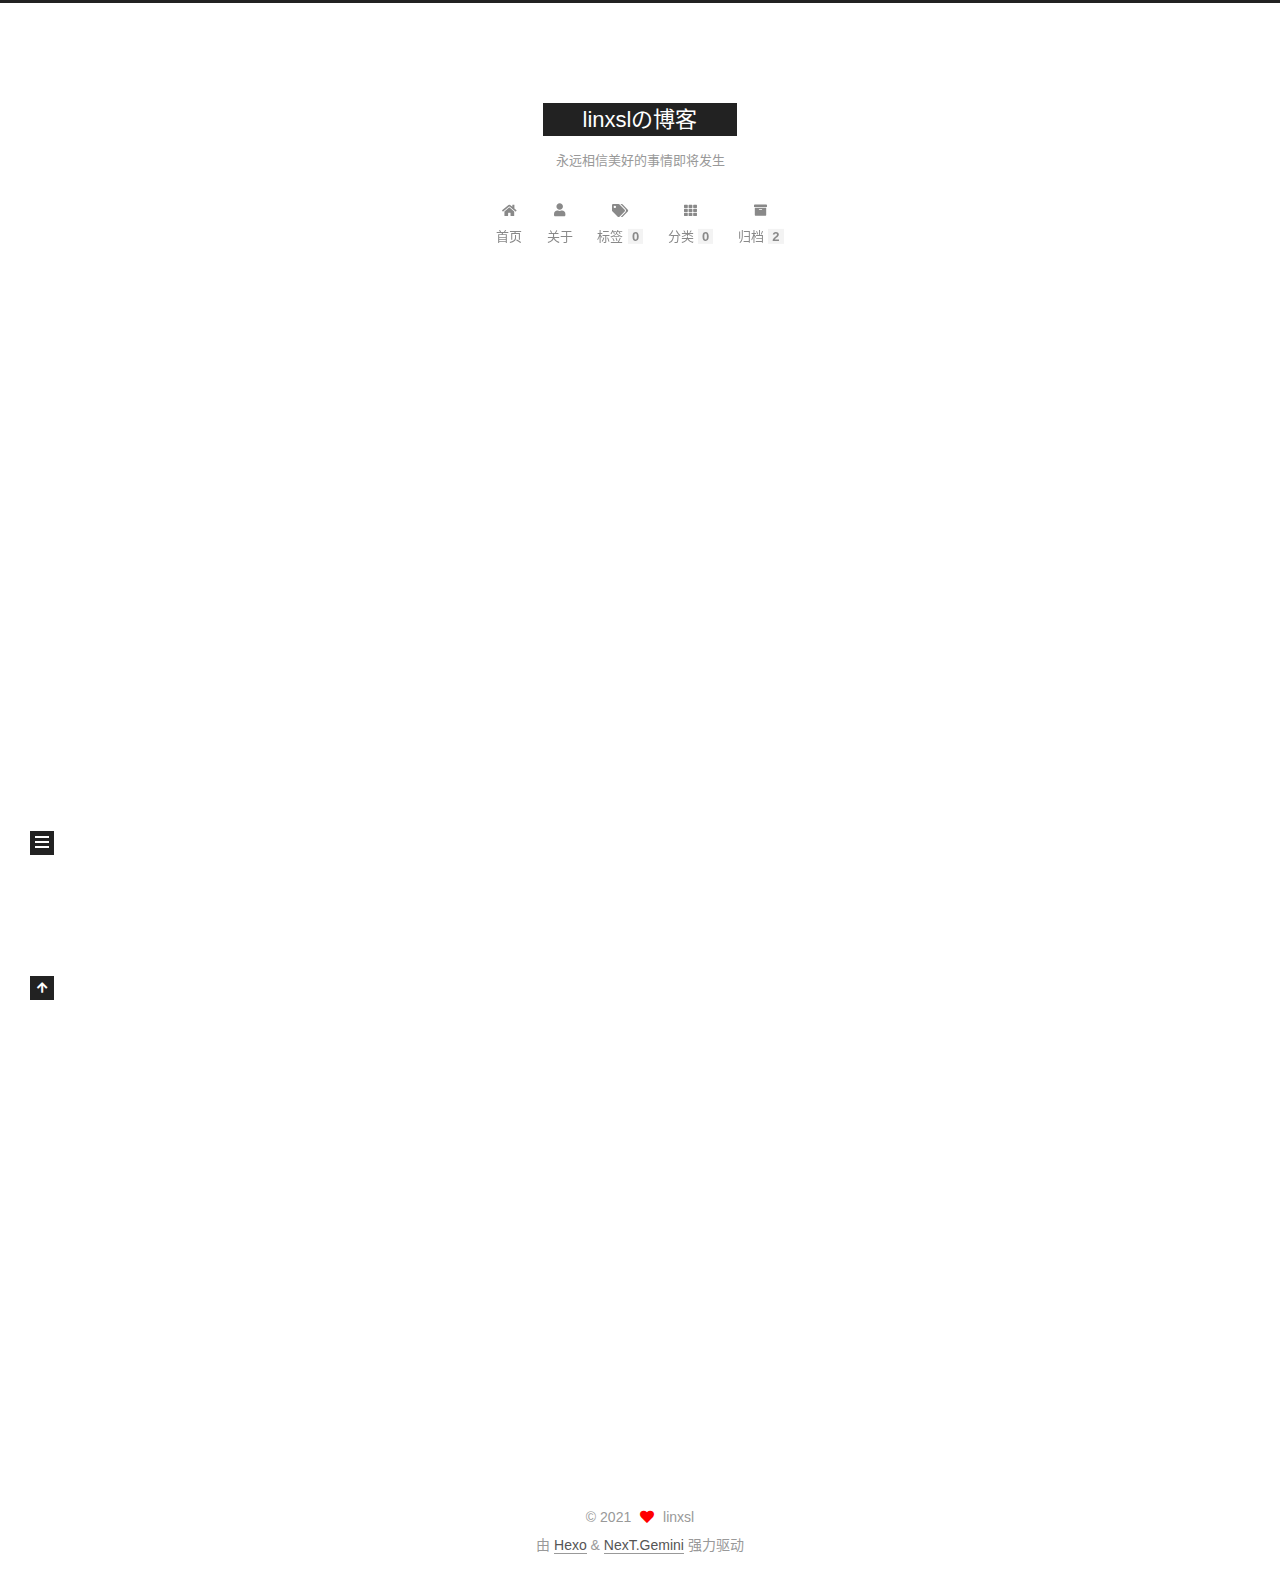
<file: 2021/03/01/hello-world2/index.html>
<!DOCTYPE html>
<html lang="zh-CN">
<head>
  <meta charset="UTF-8">
<meta name="viewport" content="width=device-width, initial-scale=1, maximum-scale=2">
<meta name="theme-color" content="#222">
<meta name="generator" content="Hexo 5.4.0">
  <link rel="apple-touch-icon" sizes="180x180" href="/images/apple-touch-icon-next.png">
  <link rel="icon" type="image/png" sizes="32x32" href="/images/favicon-32x32-next.png">
  <link rel="icon" type="image/png" sizes="16x16" href="/images/favicon-16x16-next.png">
  <link rel="mask-icon" href="/images/logo.svg" color="#222">

<link rel="stylesheet" href="/css/main.css">


<link rel="stylesheet" href="/lib/font-awesome/css/all.min.css">

<script id="hexo-configurations">
    var NexT = window.NexT || {};
    var CONFIG = {"hostname":"linxsl.cn","root":"/","scheme":"Gemini","version":"7.8.0","exturl":false,"sidebar":{"position":"left","display":"post","padding":18,"offset":12,"onmobile":false},"copycode":{"enable":false,"show_result":false,"style":null},"back2top":{"enable":true,"sidebar":false,"scrollpercent":false},"bookmark":{"enable":false,"color":"#222","save":"auto"},"fancybox":false,"mediumzoom":false,"lazyload":false,"pangu":false,"comments":{"style":"tabs","active":null,"storage":true,"lazyload":false,"nav":null},"algolia":{"hits":{"per_page":10},"labels":{"input_placeholder":"Search for Posts","hits_empty":"We didn't find any results for the search: ${query}","hits_stats":"${hits} results found in ${time} ms"}},"localsearch":{"enable":false,"trigger":"auto","top_n_per_article":1,"unescape":false,"preload":false},"motion":{"enable":true,"async":false,"transition":{"post_block":"fadeIn","post_header":"slideDownIn","post_body":"slideDownIn","coll_header":"slideLeftIn","sidebar":"slideUpIn"}}};
  </script>

  <meta name="description" content="Welcome to Hexo! This is your very first post. Check documentation for more info. If you get any problems when using Hexo, you can find the answer in troubleshooting or you can ask me on GitHub. Quick">
<meta property="og:type" content="article">
<meta property="og:title" content="Hello World33333">
<meta property="og:url" content="http://linxsl.cn/2021/03/01/hello-world2/index.html">
<meta property="og:site_name" content="linxslの博客">
<meta property="og:description" content="Welcome to Hexo! This is your very first post. Check documentation for more info. If you get any problems when using Hexo, you can find the answer in troubleshooting or you can ask me on GitHub. Quick">
<meta property="og:locale" content="zh_CN">
<meta property="article:published_time" content="2021-03-01T10:02:04.778Z">
<meta property="article:modified_time" content="2021-03-01T10:02:09.233Z">
<meta property="article:author" content="linxsl">
<meta name="twitter:card" content="summary">

<link rel="canonical" href="http://linxsl.cn/2021/03/01/hello-world2/">


<script id="page-configurations">
  // https://hexo.io/docs/variables.html
  CONFIG.page = {
    sidebar: "",
    isHome : false,
    isPost : true,
    lang   : 'zh-CN'
  };
</script>

  <title>Hello World33333 | linxslの博客</title>
  






  <noscript>
  <style>
  .use-motion .brand,
  .use-motion .menu-item,
  .sidebar-inner,
  .use-motion .post-block,
  .use-motion .pagination,
  .use-motion .comments,
  .use-motion .post-header,
  .use-motion .post-body,
  .use-motion .collection-header { opacity: initial; }

  .use-motion .site-title,
  .use-motion .site-subtitle {
    opacity: initial;
    top: initial;
  }

  .use-motion .logo-line-before i { left: initial; }
  .use-motion .logo-line-after i { right: initial; }
  </style>
</noscript>

</head>

<body itemscope itemtype="http://schema.org/WebPage">
  <div class="container use-motion">
    <div class="headband"></div>

    <header class="header" itemscope itemtype="http://schema.org/WPHeader">
      <div class="header-inner"><div class="site-brand-container">
  <div class="site-nav-toggle">
    <div class="toggle" aria-label="切换导航栏">
      <span class="toggle-line toggle-line-first"></span>
      <span class="toggle-line toggle-line-middle"></span>
      <span class="toggle-line toggle-line-last"></span>
    </div>
  </div>

  <div class="site-meta">

    <a href="/" class="brand" rel="start">
      <span class="logo-line-before"><i></i></span>
      <h1 class="site-title">linxslの博客</h1>
      <span class="logo-line-after"><i></i></span>
    </a>
      <p class="site-subtitle" itemprop="description">永远相信美好的事情即将发生</p>
  </div>

  <div class="site-nav-right">
    <div class="toggle popup-trigger">
    </div>
  </div>
</div>




<nav class="site-nav">
  <ul id="menu" class="main-menu menu">
        <li class="menu-item menu-item-home">

    <a href="/" rel="section"><i class="fa fa-home fa-fw"></i>首页</a>

  </li>
        <li class="menu-item menu-item-about">

    <a href="/about/" rel="section"><i class="fa fa-user fa-fw"></i>关于</a>

  </li>
        <li class="menu-item menu-item-tags">

    <a href="/tags/" rel="section"><i class="fa fa-tags fa-fw"></i>标签<span class="badge">0</span></a>

  </li>
        <li class="menu-item menu-item-categories">

    <a href="/categories/" rel="section"><i class="fa fa-th fa-fw"></i>分类<span class="badge">0</span></a>

  </li>
        <li class="menu-item menu-item-archives">

    <a href="/archives/" rel="section"><i class="fa fa-archive fa-fw"></i>归档<span class="badge">2</span></a>

  </li>
  </ul>
</nav>




</div>
    </header>

    
  <div class="back-to-top">
    <i class="fa fa-arrow-up"></i>
    <span>0%</span>
  </div>


    <main class="main">
      <div class="main-inner">
        <div class="content-wrap">
          

          <div class="content post posts-expand">
            

    
  
  
  <article itemscope itemtype="http://schema.org/Article" class="post-block" lang="zh-CN">
    <link itemprop="mainEntityOfPage" href="http://linxsl.cn/2021/03/01/hello-world2/">

    <span hidden itemprop="author" itemscope itemtype="http://schema.org/Person">
      <meta itemprop="image" content="/images/avatar.gif">
      <meta itemprop="name" content="linxsl">
      <meta itemprop="description" content="永远相信美好的事情即将发生">
    </span>

    <span hidden itemprop="publisher" itemscope itemtype="http://schema.org/Organization">
      <meta itemprop="name" content="linxslの博客">
    </span>
      <header class="post-header">
        <h1 class="post-title" itemprop="name headline">
          Hello World33333
        </h1>

        <div class="post-meta">
            <span class="post-meta-item">
              <span class="post-meta-item-icon">
                <i class="far fa-calendar"></i>
              </span>
              <span class="post-meta-item-text">发表于</span>
              

              <time title="创建时间：2021-03-01 18:02:04 / 修改时间：18:02:09" itemprop="dateCreated datePublished" datetime="2021-03-01T18:02:04+08:00">2021-03-01</time>
            </span>

          

        </div>
      </header>

    
    
    
    <div class="post-body" itemprop="articleBody">

      
        <p>Welcome to <a target="_blank" rel="noopener" href="https://hexo.io/">Hexo</a>! This is your very first post. Check <a target="_blank" rel="noopener" href="https://hexo.io/docs/">documentation</a> for more info. If you get any problems when using Hexo, you can find the answer in <a target="_blank" rel="noopener" href="https://hexo.io/docs/troubleshooting.html">troubleshooting</a> or you can ask me on <a target="_blank" rel="noopener" href="https://github.com/hexojs/hexo/issues">GitHub</a>.</p>
<h2 id="Quick-Start"><a href="#Quick-Start" class="headerlink" title="Quick Start"></a>Quick Start</h2><h3 id="Create-a-new-post"><a href="#Create-a-new-post" class="headerlink" title="Create a new post"></a>Create a new post</h3><figure class="highlight bash"><table><tr><td class="gutter"><pre><span class="line">1</span><br></pre></td><td class="code"><pre><span class="line">$ hexo new <span class="string">&quot;My New Post&quot;</span></span><br></pre></td></tr></table></figure>

<p>More info: <a target="_blank" rel="noopener" href="https://hexo.io/docs/writing.html">Writing</a></p>
<h3 id="Run-server"><a href="#Run-server" class="headerlink" title="Run server"></a>Run server</h3><figure class="highlight bash"><table><tr><td class="gutter"><pre><span class="line">1</span><br></pre></td><td class="code"><pre><span class="line">$ hexo server</span><br></pre></td></tr></table></figure>

<p>More info: <a target="_blank" rel="noopener" href="https://hexo.io/docs/server.html">Server</a></p>
<h3 id="Generate-static-files"><a href="#Generate-static-files" class="headerlink" title="Generate static files"></a>Generate static files</h3><figure class="highlight bash"><table><tr><td class="gutter"><pre><span class="line">1</span><br></pre></td><td class="code"><pre><span class="line">$ hexo generate</span><br></pre></td></tr></table></figure>

<p>More info: <a target="_blank" rel="noopener" href="https://hexo.io/docs/generating.html">Generating</a></p>
<h3 id="Deploy-to-remote-sites"><a href="#Deploy-to-remote-sites" class="headerlink" title="Deploy to remote sites"></a>Deploy to remote sites</h3><figure class="highlight bash"><table><tr><td class="gutter"><pre><span class="line">1</span><br></pre></td><td class="code"><pre><span class="line">$ hexo deploy</span><br></pre></td></tr></table></figure>

<p>More info: <a target="_blank" rel="noopener" href="https://hexo.io/docs/one-command-deployment.html">Deployment</a></p>

    </div>

    
    
    

      <footer class="post-footer">

        


        
    <div class="post-nav">
      <div class="post-nav-item">
    <a href="/2021/02/24/hello-world/" rel="prev" title="Hello World2222">
      <i class="fa fa-chevron-left"></i> Hello World2222
    </a></div>
      <div class="post-nav-item"></div>
    </div>
      </footer>
    
  </article>
  
  
  



          </div>
          

<script>
  window.addEventListener('tabs:register', () => {
    let { activeClass } = CONFIG.comments;
    if (CONFIG.comments.storage) {
      activeClass = localStorage.getItem('comments_active') || activeClass;
    }
    if (activeClass) {
      let activeTab = document.querySelector(`a[href="#comment-${activeClass}"]`);
      if (activeTab) {
        activeTab.click();
      }
    }
  });
  if (CONFIG.comments.storage) {
    window.addEventListener('tabs:click', event => {
      if (!event.target.matches('.tabs-comment .tab-content .tab-pane')) return;
      let commentClass = event.target.classList[1];
      localStorage.setItem('comments_active', commentClass);
    });
  }
</script>

        </div>
          
  
  <div class="toggle sidebar-toggle">
    <span class="toggle-line toggle-line-first"></span>
    <span class="toggle-line toggle-line-middle"></span>
    <span class="toggle-line toggle-line-last"></span>
  </div>

  <aside class="sidebar">
    <div class="sidebar-inner">

      <ul class="sidebar-nav motion-element">
        <li class="sidebar-nav-toc">
          文章目录
        </li>
        <li class="sidebar-nav-overview">
          站点概览
        </li>
      </ul>

      <!--noindex-->
      <div class="post-toc-wrap sidebar-panel">
          <div class="post-toc motion-element"><ol class="nav"><li class="nav-item nav-level-2"><a class="nav-link" href="#Quick-Start"><span class="nav-number">1.</span> <span class="nav-text">Quick Start</span></a><ol class="nav-child"><li class="nav-item nav-level-3"><a class="nav-link" href="#Create-a-new-post"><span class="nav-number">1.1.</span> <span class="nav-text">Create a new post</span></a></li><li class="nav-item nav-level-3"><a class="nav-link" href="#Run-server"><span class="nav-number">1.2.</span> <span class="nav-text">Run server</span></a></li><li class="nav-item nav-level-3"><a class="nav-link" href="#Generate-static-files"><span class="nav-number">1.3.</span> <span class="nav-text">Generate static files</span></a></li><li class="nav-item nav-level-3"><a class="nav-link" href="#Deploy-to-remote-sites"><span class="nav-number">1.4.</span> <span class="nav-text">Deploy to remote sites</span></a></li></ol></li></ol></div>
      </div>
      <!--/noindex-->

      <div class="site-overview-wrap sidebar-panel">
        <div class="site-author motion-element" itemprop="author" itemscope itemtype="http://schema.org/Person">
  <p class="site-author-name" itemprop="name">linxsl</p>
  <div class="site-description" itemprop="description">永远相信美好的事情即将发生</div>
</div>
<div class="site-state-wrap motion-element">
  <nav class="site-state">
      <div class="site-state-item site-state-posts">
          <a href="/archives/">
        
          <span class="site-state-item-count">2</span>
          <span class="site-state-item-name">日志</span>
        </a>
      </div>
  </nav>
</div>



      </div>

    </div>
  </aside>
  <div id="sidebar-dimmer"></div>


      </div>
    </main>

    <footer class="footer">
      <div class="footer-inner">
        

        

<div class="copyright">
  
  &copy; 
  <span itemprop="copyrightYear">2021</span>
  <span class="with-love">
    <i class="fa fa-heart"></i>
  </span>
  <span class="author" itemprop="copyrightHolder">linxsl</span>
</div>
  <div class="powered-by">由 <a href="https://hexo.io/" class="theme-link" rel="noopener" target="_blank">Hexo</a> & <a href="https://theme-next.org/" class="theme-link" rel="noopener" target="_blank">NexT.Gemini</a> 强力驱动
  </div>

        








      </div>
    </footer>
  </div>

  
  <script src="/lib/anime.min.js"></script>
  <script src="/lib/velocity/velocity.min.js"></script>
  <script src="/lib/velocity/velocity.ui.min.js"></script>

<script src="/js/utils.js"></script>

<script src="/js/motion.js"></script>


<script src="/js/schemes/pisces.js"></script>


<script src="/js/next-boot.js"></script>




  















  

  

</body>
</html>
</file>
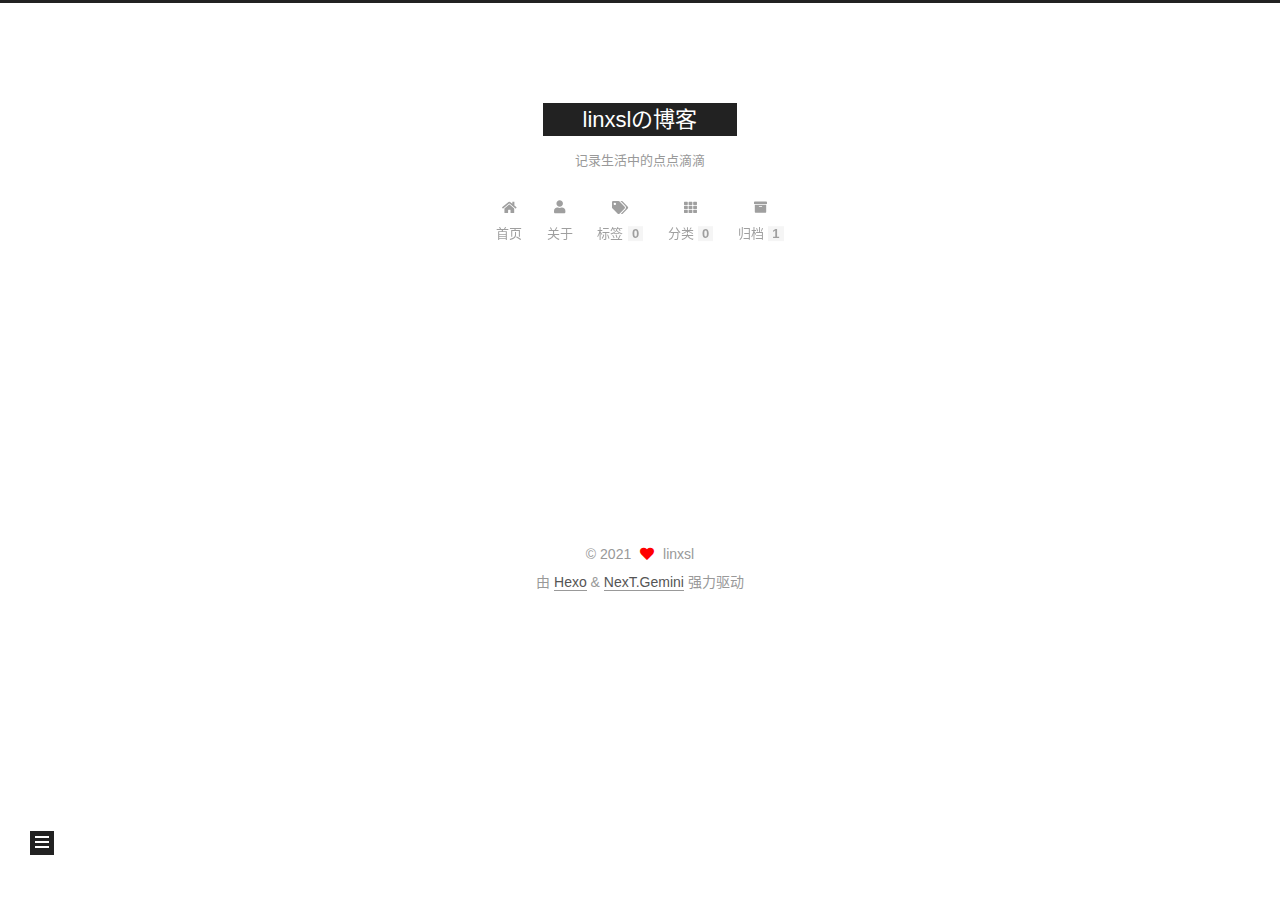
<file: README.html>
<!DOCTYPE html>
<html lang="zh-CN">
<head>
  <meta charset="UTF-8">
<meta name="viewport" content="width=device-width, initial-scale=1, maximum-scale=2">
<meta name="theme-color" content="#222">
<meta name="generator" content="Hexo 5.4.0">
  <link rel="apple-touch-icon" sizes="180x180" href="/images/apple-touch-icon-next.png">
  <link rel="icon" type="image/png" sizes="32x32" href="/images/favicon-32x32-next.png">
  <link rel="icon" type="image/png" sizes="16x16" href="/images/favicon-16x16-next.png">
  <link rel="mask-icon" href="/images/logo.svg" color="#222">

<link rel="stylesheet" href="/css/main.css">


<link rel="stylesheet" href="/lib/font-awesome/css/all.min.css">

<script id="hexo-configurations">
    var NexT = window.NexT || {};
    var CONFIG = {"hostname":"linxsl.cn","root":"/","scheme":"Gemini","version":"7.8.0","exturl":false,"sidebar":{"position":"left","display":"post","padding":18,"offset":12,"onmobile":false},"copycode":{"enable":false,"show_result":false,"style":null},"back2top":{"enable":true,"sidebar":false,"scrollpercent":false},"bookmark":{"enable":false,"color":"#222","save":"auto"},"fancybox":false,"mediumzoom":false,"lazyload":false,"pangu":false,"comments":{"style":"tabs","active":null,"storage":true,"lazyload":false,"nav":null},"algolia":{"hits":{"per_page":10},"labels":{"input_placeholder":"Search for Posts","hits_empty":"We didn't find any results for the search: ${query}","hits_stats":"${hits} results found in ${time} ms"}},"localsearch":{"enable":false,"trigger":"auto","top_n_per_article":1,"unescape":false,"preload":false},"motion":{"enable":true,"async":false,"transition":{"post_block":"fadeIn","post_header":"slideDownIn","post_body":"slideDownIn","coll_header":"slideLeftIn","sidebar":"slideUpIn"}}};
  </script>

  <meta name="description" content="linxsl.github.io">
<meta property="og:type" content="website">
<meta property="og:title" content="linxslの博客">
<meta property="og:url" content="http://linxsl.cn/README.html">
<meta property="og:site_name" content="linxslの博客">
<meta property="og:description" content="linxsl.github.io">
<meta property="og:locale" content="zh_CN">
<meta property="article:published_time" content="2021-02-28T12:45:12.285Z">
<meta property="article:modified_time" content="2021-02-28T12:45:12.285Z">
<meta property="article:author" content="linxsl">
<meta name="twitter:card" content="summary">

<link rel="canonical" href="http://linxsl.cn/README">


<script id="page-configurations">
  // https://hexo.io/docs/variables.html
  CONFIG.page = {
    sidebar: "",
    isHome : false,
    isPost : false,
    lang   : 'zh-CN'
  };
</script>

  <title> | linxslの博客
</title>
  






  <noscript>
  <style>
  .use-motion .brand,
  .use-motion .menu-item,
  .sidebar-inner,
  .use-motion .post-block,
  .use-motion .pagination,
  .use-motion .comments,
  .use-motion .post-header,
  .use-motion .post-body,
  .use-motion .collection-header { opacity: initial; }

  .use-motion .site-title,
  .use-motion .site-subtitle {
    opacity: initial;
    top: initial;
  }

  .use-motion .logo-line-before i { left: initial; }
  .use-motion .logo-line-after i { right: initial; }
  </style>
</noscript>

</head>

<body itemscope itemtype="http://schema.org/WebPage">
  <div class="container use-motion">
    <div class="headband"></div>

    <header class="header" itemscope itemtype="http://schema.org/WPHeader">
      <div class="header-inner"><div class="site-brand-container">
  <div class="site-nav-toggle">
    <div class="toggle" aria-label="切换导航栏">
      <span class="toggle-line toggle-line-first"></span>
      <span class="toggle-line toggle-line-middle"></span>
      <span class="toggle-line toggle-line-last"></span>
    </div>
  </div>

  <div class="site-meta">

    <a href="/" class="brand" rel="start">
      <span class="logo-line-before"><i></i></span>
      <h1 class="site-title">linxslの博客</h1>
      <span class="logo-line-after"><i></i></span>
    </a>
      <p class="site-subtitle" itemprop="description">记录生活中的点点滴滴</p>
  </div>

  <div class="site-nav-right">
    <div class="toggle popup-trigger">
    </div>
  </div>
</div>




<nav class="site-nav">
  <ul id="menu" class="main-menu menu">
        <li class="menu-item menu-item-home">

    <a href="/" rel="section"><i class="fa fa-home fa-fw"></i>首页</a>

  </li>
        <li class="menu-item menu-item-about">

    <a href="/about/" rel="section"><i class="fa fa-user fa-fw"></i>关于</a>

  </li>
        <li class="menu-item menu-item-tags">

    <a href="/tags/" rel="section"><i class="fa fa-tags fa-fw"></i>标签<span class="badge">0</span></a>

  </li>
        <li class="menu-item menu-item-categories">

    <a href="/categories/" rel="section"><i class="fa fa-th fa-fw"></i>分类<span class="badge">0</span></a>

  </li>
        <li class="menu-item menu-item-archives">

    <a href="/archives/" rel="section"><i class="fa fa-archive fa-fw"></i>归档<span class="badge">1</span></a>

  </li>
  </ul>
</nav>




</div>
    </header>

    
  <div class="back-to-top">
    <i class="fa fa-arrow-up"></i>
    <span>0%</span>
  </div>


    <main class="main">
      <div class="main-inner">
        <div class="content-wrap">
          
  
  

          <div class="content page posts-expand">
            

    
    
    
    <div class="post-block" lang="zh-CN">
      <header class="post-header">

<h1 class="post-title" itemprop="name headline">
</h1>

<div class="post-meta">
  

</div>

</header>

      
      
      
      <div class="post-body">
          <p> linxsl.github.io</p>

      </div>
      
      
      
    </div>
    

    
    
    


          </div>
          

<script>
  window.addEventListener('tabs:register', () => {
    let { activeClass } = CONFIG.comments;
    if (CONFIG.comments.storage) {
      activeClass = localStorage.getItem('comments_active') || activeClass;
    }
    if (activeClass) {
      let activeTab = document.querySelector(`a[href="#comment-${activeClass}"]`);
      if (activeTab) {
        activeTab.click();
      }
    }
  });
  if (CONFIG.comments.storage) {
    window.addEventListener('tabs:click', event => {
      if (!event.target.matches('.tabs-comment .tab-content .tab-pane')) return;
      let commentClass = event.target.classList[1];
      localStorage.setItem('comments_active', commentClass);
    });
  }
</script>

        </div>
          
  
  <div class="toggle sidebar-toggle">
    <span class="toggle-line toggle-line-first"></span>
    <span class="toggle-line toggle-line-middle"></span>
    <span class="toggle-line toggle-line-last"></span>
  </div>

  <aside class="sidebar">
    <div class="sidebar-inner">

      <ul class="sidebar-nav motion-element">
        <li class="sidebar-nav-toc">
          文章目录
        </li>
        <li class="sidebar-nav-overview">
          站点概览
        </li>
      </ul>

      <!--noindex-->
      <div class="post-toc-wrap sidebar-panel">
      </div>
      <!--/noindex-->

      <div class="site-overview-wrap sidebar-panel">
        <div class="site-author motion-element" itemprop="author" itemscope itemtype="http://schema.org/Person">
  <p class="site-author-name" itemprop="name">linxsl</p>
  <div class="site-description" itemprop="description">永远相信美好的事情即将发生</div>
</div>
<div class="site-state-wrap motion-element">
  <nav class="site-state">
      <div class="site-state-item site-state-posts">
          <a href="/archives/">
        
          <span class="site-state-item-count">1</span>
          <span class="site-state-item-name">日志</span>
        </a>
      </div>
  </nav>
</div>



      </div>

    </div>
  </aside>
  <div id="sidebar-dimmer"></div>


      </div>
    </main>

    <footer class="footer">
      <div class="footer-inner">
        

        

<div class="copyright">
  
  &copy; 
  <span itemprop="copyrightYear">2021</span>
  <span class="with-love">
    <i class="fa fa-heart"></i>
  </span>
  <span class="author" itemprop="copyrightHolder">linxsl</span>
</div>
  <div class="powered-by">由 <a href="https://hexo.io/" class="theme-link" rel="noopener" target="_blank">Hexo</a> & <a href="https://theme-next.org/" class="theme-link" rel="noopener" target="_blank">NexT.Gemini</a> 强力驱动
  </div>

        








      </div>
    </footer>
  </div>

  
  <script src="/lib/anime.min.js"></script>
  <script src="/lib/velocity/velocity.min.js"></script>
  <script src="/lib/velocity/velocity.ui.min.js"></script>

<script src="/js/utils.js"></script>

<script src="/js/motion.js"></script>


<script src="/js/schemes/pisces.js"></script>


<script src="/js/next-boot.js"></script>




  















  

  

</body>
</html>
</file>
<file: css/main.css>
:root {
  --body-bg-color: #fff;
  --content-bg-color: #fff;
  --card-bg-color: #f5f5f5;
  --text-color: #555;
  --blockquote-color: #666;
  --link-color: #555;
  --link-hover-color: #222;
  --brand-color: #fff;
  --brand-hover-color: #fff;
  --table-row-odd-bg-color: #f9f9f9;
  --table-row-hover-bg-color: #f5f5f5;
  --menu-item-bg-color: #f5f5f5;
  --btn-default-bg: #222;
  --btn-default-color: #fff;
  --btn-default-border-color: #222;
  --btn-default-hover-bg: #fff;
  --btn-default-hover-color: #222;
  --btn-default-hover-border-color: #222;
}
html {
  line-height: 1.15; /* 1 */
  -webkit-text-size-adjust: 100%; /* 2 */
}
body {
  margin: 0;
}
main {
  display: block;
}
h1 {
  font-size: 2em;
  margin: 0.67em 0;
}
hr {
  box-sizing: content-box; /* 1 */
  height: 0; /* 1 */
  overflow: visible; /* 2 */
}
pre {
  font-family: monospace, monospace; /* 1 */
  font-size: 1em; /* 2 */
}
a {
  background: transparent;
}
abbr[title] {
  border-bottom: none; /* 1 */
  text-decoration: underline; /* 2 */
  text-decoration: underline dotted; /* 2 */
}
b,
strong {
  font-weight: bolder;
}
code,
kbd,
samp {
  font-family: monospace, monospace; /* 1 */
  font-size: 1em; /* 2 */
}
small {
  font-size: 80%;
}
sub,
sup {
  font-size: 75%;
  line-height: 0;
  position: relative;
  vertical-align: baseline;
}
sub {
  bottom: -0.25em;
}
sup {
  top: -0.5em;
}
img {
  border-style: none;
}
button,
input,
optgroup,
select,
textarea {
  font-family: inherit; /* 1 */
  font-size: 100%; /* 1 */
  line-height: 1.15; /* 1 */
  margin: 0; /* 2 */
}
button,
input {
/* 1 */
  overflow: visible;
}
button,
select {
/* 1 */
  text-transform: none;
}
button,
[type='button'],
[type='reset'],
[type='submit'] {
  -webkit-appearance: button;
}
button::-moz-focus-inner,
[type='button']::-moz-focus-inner,
[type='reset']::-moz-focus-inner,
[type='submit']::-moz-focus-inner {
  border-style: none;
  padding: 0;
}
button:-moz-focusring,
[type='button']:-moz-focusring,
[type='reset']:-moz-focusring,
[type='submit']:-moz-focusring {
  outline: 1px dotted ButtonText;
}
fieldset {
  padding: 0.35em 0.75em 0.625em;
}
legend {
  box-sizing: border-box; /* 1 */
  color: inherit; /* 2 */
  display: table; /* 1 */
  max-width: 100%; /* 1 */
  padding: 0; /* 3 */
  white-space: normal; /* 1 */
}
progress {
  vertical-align: baseline;
}
textarea {
  overflow: auto;
}
[type='checkbox'],
[type='radio'] {
  box-sizing: border-box; /* 1 */
  padding: 0; /* 2 */
}
[type='number']::-webkit-inner-spin-button,
[type='number']::-webkit-outer-spin-button {
  height: auto;
}
[type='search'] {
  outline-offset: -2px; /* 2 */
  -webkit-appearance: textfield; /* 1 */
}
[type='search']::-webkit-search-decoration {
  -webkit-appearance: none;
}
::-webkit-file-upload-button {
  font: inherit; /* 2 */
  -webkit-appearance: button; /* 1 */
}
details {
  display: block;
}
summary {
  display: list-item;
}
template {
  display: none;
}
[hidden] {
  display: none;
}
::selection {
  background: #262a30;
  color: #eee;
}
html,
body {
  height: 100%;
}
body {
  background: var(--body-bg-color);
  color: var(--text-color);
  font-family: 'Lato', "PingFang SC", "Microsoft YaHei", sans-serif;
  font-size: 1em;
  line-height: 2;
}
@media (max-width: 991px) {
  body {
    padding-left: 0 !important;
    padding-right: 0 !important;
  }
}
h1,
h2,
h3,
h4,
h5,
h6 {
  font-family: 'Lato', "PingFang SC", "Microsoft YaHei", sans-serif;
  font-weight: bold;
  line-height: 1.5;
  margin: 20px 0 15px;
}
h1 {
  font-size: 1.5em;
}
h2 {
  font-size: 1.375em;
}
h3 {
  font-size: 1.25em;
}
h4 {
  font-size: 1.125em;
}
h5 {
  font-size: 1em;
}
h6 {
  font-size: 0.875em;
}
p {
  margin: 0 0 20px 0;
}
a,
span.exturl {
  border-bottom: 1px solid #999;
  color: var(--link-color);
  outline: 0;
  text-decoration: none;
  overflow-wrap: break-word;
  word-wrap: break-word;
  cursor: pointer;
}
a:hover,
span.exturl:hover {
  border-bottom-color: var(--link-hover-color);
  color: var(--link-hover-color);
}
iframe,
img,
video {
  display: block;
  margin-left: auto;
  margin-right: auto;
  max-width: 100%;
}
hr {
  background-image: repeating-linear-gradient(-45deg, #ddd, #ddd 4px, transparent 4px, transparent 8px);
  border: 0;
  height: 3px;
  margin: 40px 0;
}
blockquote {
  border-left: 4px solid #ddd;
  color: var(--blockquote-color);
  margin: 0;
  padding: 0 15px;
}
blockquote cite::before {
  content: '-';
  padding: 0 5px;
}
dt {
  font-weight: bold;
}
dd {
  margin: 0;
  padding: 0;
}
kbd {
  background-color: #f5f5f5;
  background-image: linear-gradient(#eee, #fff, #eee);
  border: 1px solid #ccc;
  border-radius: 0.2em;
  box-shadow: 0.1em 0.1em 0.2em rgba(0,0,0,0.1);
  color: #555;
  font-family: inherit;
  padding: 0.1em 0.3em;
  white-space: nowrap;
}
.table-container {
  overflow: auto;
}
table {
  border-collapse: collapse;
  border-spacing: 0;
  font-size: 0.875em;
  margin: 0 0 20px 0;
  width: 100%;
}
tbody tr:nth-of-type(odd) {
  background: var(--table-row-odd-bg-color);
}
tbody tr:hover {
  background: var(--table-row-hover-bg-color);
}
caption,
th,
td {
  font-weight: normal;
  padding: 8px;
  vertical-align: middle;
}
th,
td {
  border: 1px solid #ddd;
  border-bottom: 3px solid #ddd;
}
th {
  font-weight: 700;
  padding-bottom: 10px;
}
td {
  border-bottom-width: 1px;
}
.btn {
  background: var(--btn-default-bg);
  border: 2px solid var(--btn-default-border-color);
  border-radius: 0;
  color: var(--btn-default-color);
  display: inline-block;
  font-size: 0.875em;
  line-height: 2;
  padding: 0 20px;
  text-decoration: none;
  transition-property: background-color;
  transition-delay: 0s;
  transition-duration: 0.2s;
  transition-timing-function: ease-in-out;
}
.btn:hover {
  background: var(--btn-default-hover-bg);
  border-color: var(--btn-default-hover-border-color);
  color: var(--btn-default-hover-color);
}
.btn + .btn {
  margin: 0 0 8px 8px;
}
.btn .fa-fw {
  text-align: left;
  width: 1.285714285714286em;
}
.toggle {
  line-height: 0;
}
.toggle .toggle-line {
  background: #fff;
  display: inline-block;
  height: 2px;
  left: 0;
  position: relative;
  top: 0;
  transition: all 0.4s;
  vertical-align: top;
  width: 100%;
}
.toggle .toggle-line:not(:first-child) {
  margin-top: 3px;
}
.toggle.toggle-arrow .toggle-line-first {
  left: 50%;
  top: 2px;
  transform: rotate(45deg);
  width: 50%;
}
.toggle.toggle-arrow .toggle-line-middle {
  left: 2px;
  width: 90%;
}
.toggle.toggle-arrow .toggle-line-last {
  left: 50%;
  top: -2px;
  transform: rotate(-45deg);
  width: 50%;
}
.toggle.toggle-close .toggle-line-first {
  transform: rotate(-45deg);
  top: 5px;
}
.toggle.toggle-close .toggle-line-middle {
  opacity: 0;
}
.toggle.toggle-close .toggle-line-last {
  transform: rotate(45deg);
  top: -5px;
}
.highlight,
pre {
  background: #f7f7f7;
  color: #4d4d4c;
  line-height: 1.6;
  margin: 0 auto 20px;
}
pre,
code {
  font-family: consolas, Menlo, monospace, "PingFang SC", "Microsoft YaHei";
}
code {
  background: #eee;
  border-radius: 3px;
  color: #555;
  padding: 2px 4px;
  overflow-wrap: break-word;
  word-wrap: break-word;
}
.highlight *::selection {
  background: #d6d6d6;
}
.highlight pre {
  border: 0;
  margin: 0;
  padding: 10px 0;
}
.highlight table {
  border: 0;
  margin: 0;
  width: auto;
}
.highlight td {
  border: 0;
  padding: 0;
}
.highlight figcaption {
  background: #eff2f3;
  color: #4d4d4c;
  display: flex;
  font-size: 0.875em;
  justify-content: space-between;
  line-height: 1.2;
  padding: 0.5em;
}
.highlight figcaption a {
  color: #4d4d4c;
}
.highlight figcaption a:hover {
  border-bottom-color: #4d4d4c;
}
.highlight .gutter {
  -moz-user-select: none;
  -ms-user-select: none;
  -webkit-user-select: none;
  user-select: none;
}
.highlight .gutter pre {
  background: #eff2f3;
  color: #869194;
  padding-left: 10px;
  padding-right: 10px;
  text-align: right;
}
.highlight .code pre {
  background: #f7f7f7;
  padding-left: 10px;
  width: 100%;
}
.gist table {
  width: auto;
}
.gist table td {
  border: 0;
}
pre {
  overflow: auto;
  padding: 10px;
}
pre code {
  background: none;
  color: #4d4d4c;
  font-size: 0.875em;
  padding: 0;
  text-shadow: none;
}
pre .deletion {
  background: #fdd;
}
pre .addition {
  background: #dfd;
}
pre .meta {
  color: #eab700;
  -moz-user-select: none;
  -ms-user-select: none;
  -webkit-user-select: none;
  user-select: none;
}
pre .comment {
  color: #8e908c;
}
pre .variable,
pre .attribute,
pre .tag,
pre .name,
pre .regexp,
pre .ruby .constant,
pre .xml .tag .title,
pre .xml .pi,
pre .xml .doctype,
pre .html .doctype,
pre .css .id,
pre .css .class,
pre .css .pseudo {
  color: #c82829;
}
pre .number,
pre .preprocessor,
pre .built_in,
pre .builtin-name,
pre .literal,
pre .params,
pre .constant,
pre .command {
  color: #f5871f;
}
pre .ruby .class .title,
pre .css .rules .attribute,
pre .string,
pre .symbol,
pre .value,
pre .inheritance,
pre .header,
pre .ruby .symbol,
pre .xml .cdata,
pre .special,
pre .formula {
  color: #718c00;
}
pre .title,
pre .css .hexcolor {
  color: #3e999f;
}
pre .function,
pre .python .decorator,
pre .python .title,
pre .ruby .function .title,
pre .ruby .title .keyword,
pre .perl .sub,
pre .javascript .title,
pre .coffeescript .title {
  color: #4271ae;
}
pre .keyword,
pre .javascript .function {
  color: #8959a8;
}
.blockquote-center {
  border-left: none;
  margin: 40px 0;
  padding: 0;
  position: relative;
  text-align: center;
}
.blockquote-center .fa {
  display: block;
  opacity: 0.6;
  position: absolute;
  width: 100%;
}
.blockquote-center .fa-quote-left {
  border-top: 1px solid #ccc;
  text-align: left;
  top: -20px;
}
.blockquote-center .fa-quote-right {
  border-bottom: 1px solid #ccc;
  text-align: right;
  bottom: -20px;
}
.blockquote-center p,
.blockquote-center div {
  text-align: center;
}
.post-body .group-picture img {
  margin: 0 auto;
  padding: 0 3px;
}
.group-picture-row {
  margin-bottom: 6px;
  overflow: hidden;
}
.group-picture-column {
  float: left;
  margin-bottom: 10px;
}
.post-body .label {
  color: #555;
  display: inline;
  padding: 0 2px;
}
.post-body .label.default {
  background: #f0f0f0;
}
.post-body .label.primary {
  background: #efe6f7;
}
.post-body .label.info {
  background: #e5f2f8;
}
.post-body .label.success {
  background: #e7f4e9;
}
.post-body .label.warning {
  background: #fcf6e1;
}
.post-body .label.danger {
  background: #fae8eb;
}
.post-body .tabs {
  margin-bottom: 20px;
}
.post-body .tabs,
.tabs-comment {
  display: block;
  padding-top: 10px;
  position: relative;
}
.post-body .tabs ul.nav-tabs,
.tabs-comment ul.nav-tabs {
  display: flex;
  flex-wrap: wrap;
  margin: 0;
  margin-bottom: -1px;
  padding: 0;
}
@media (max-width: 413px) {
  .post-body .tabs ul.nav-tabs,
  .tabs-comment ul.nav-tabs {
    display: block;
    margin-bottom: 5px;
  }
}
.post-body .tabs ul.nav-tabs li.tab,
.tabs-comment ul.nav-tabs li.tab {
  border-bottom: 1px solid #ddd;
  border-left: 1px solid transparent;
  border-right: 1px solid transparent;
  border-top: 3px solid transparent;
  flex-grow: 1;
  list-style-type: none;
  border-radius: 0 0 0 0;
}
@media (max-width: 413px) {
  .post-body .tabs ul.nav-tabs li.tab,
  .tabs-comment ul.nav-tabs li.tab {
    border-bottom: 1px solid transparent;
    border-left: 3px solid transparent;
    border-right: 1px solid transparent;
    border-top: 1px solid transparent;
  }
}
@media (max-width: 413px) {
  .post-body .tabs ul.nav-tabs li.tab,
  .tabs-comment ul.nav-tabs li.tab {
    border-radius: 0;
  }
}
.post-body .tabs ul.nav-tabs li.tab a,
.tabs-comment ul.nav-tabs li.tab a {
  border-bottom: initial;
  display: block;
  line-height: 1.8;
  outline: 0;
  padding: 0.25em 0.75em;
  text-align: center;
  transition-delay: 0s;
  transition-duration: 0.2s;
  transition-timing-function: ease-out;
}
.post-body .tabs ul.nav-tabs li.tab a i,
.tabs-comment ul.nav-tabs li.tab a i {
  width: 1.285714285714286em;
}
.post-body .tabs ul.nav-tabs li.tab.active,
.tabs-comment ul.nav-tabs li.tab.active {
  border-bottom: 1px solid transparent;
  border-left: 1px solid #ddd;
  border-right: 1px solid #ddd;
  border-top: 3px solid #fc6423;
}
@media (max-width: 413px) {
  .post-body .tabs ul.nav-tabs li.tab.active,
  .tabs-comment ul.nav-tabs li.tab.active {
    border-bottom: 1px solid #ddd;
    border-left: 3px solid #fc6423;
    border-right: 1px solid #ddd;
    border-top: 1px solid #ddd;
  }
}
.post-body .tabs ul.nav-tabs li.tab.active a,
.tabs-comment ul.nav-tabs li.tab.active a {
  color: var(--link-color);
  cursor: default;
}
.post-body .tabs .tab-content .tab-pane,
.tabs-comment .tab-content .tab-pane {
  border: 1px solid #ddd;
  border-top: 0;
  padding: 20px 20px 0 20px;
  border-radius: 0;
}
.post-body .tabs .tab-content .tab-pane:not(.active),
.tabs-comment .tab-content .tab-pane:not(.active) {
  display: none;
}
.post-body .tabs .tab-content .tab-pane.active,
.tabs-comment .tab-content .tab-pane.active {
  display: block;
}
.post-body .tabs .tab-content .tab-pane.active:nth-of-type(1),
.tabs-comment .tab-content .tab-pane.active:nth-of-type(1) {
  border-radius: 0 0 0 0;
}
@media (max-width: 413px) {
  .post-body .tabs .tab-content .tab-pane.active:nth-of-type(1),
  .tabs-comment .tab-content .tab-pane.active:nth-of-type(1) {
    border-radius: 0;
  }
}
.post-body .note {
  border-radius: 3px;
  margin-bottom: 20px;
  padding: 1em;
  position: relative;
  border: 1px solid #eee;
  border-left-width: 5px;
}
.post-body .note h2,
.post-body .note h3,
.post-body .note h4,
.post-body .note h5,
.post-body .note h6 {
  margin-top: 0;
  border-bottom: initial;
  margin-bottom: 0;
  padding-top: 0;
}
.post-body .note p:first-child,
.post-body .note ul:first-child,
.post-body .note ol:first-child,
.post-body .note table:first-child,
.post-body .note pre:first-child,
.post-body .note blockquote:first-child,
.post-body .note img:first-child {
  margin-top: 0;
}
.post-body .note p:last-child,
.post-body .note ul:last-child,
.post-body .note ol:last-child,
.post-body .note table:last-child,
.post-body .note pre:last-child,
.post-body .note blockquote:last-child,
.post-body .note img:last-child {
  margin-bottom: 0;
}
.post-body .note.default {
  border-left-color: #777;
}
.post-body .note.default h2,
.post-body .note.default h3,
.post-body .note.default h4,
.post-body .note.default h5,
.post-body .note.default h6 {
  color: #777;
}
.post-body .note.primary {
  border-left-color: #6f42c1;
}
.post-body .note.primary h2,
.post-body .note.primary h3,
.post-body .note.primary h4,
.post-body .note.primary h5,
.post-body .note.primary h6 {
  color: #6f42c1;
}
.post-body .note.info {
  border-left-color: #428bca;
}
.post-body .note.info h2,
.post-body .note.info h3,
.post-body .note.info h4,
.post-body .note.info h5,
.post-body .note.info h6 {
  color: #428bca;
}
.post-body .note.success {
  border-left-color: #5cb85c;
}
.post-body .note.success h2,
.post-body .note.success h3,
.post-body .note.success h4,
.post-body .note.success h5,
.post-body .note.success h6 {
  color: #5cb85c;
}
.post-body .note.warning {
  border-left-color: #f0ad4e;
}
.post-body .note.warning h2,
.post-body .note.warning h3,
.post-body .note.warning h4,
.post-body .note.warning h5,
.post-body .note.warning h6 {
  color: #f0ad4e;
}
.post-body .note.danger {
  border-left-color: #d9534f;
}
.post-body .note.danger h2,
.post-body .note.danger h3,
.post-body .note.danger h4,
.post-body .note.danger h5,
.post-body .note.danger h6 {
  color: #d9534f;
}
.pagination .prev,
.pagination .next,
.pagination .page-number,
.pagination .space {
  display: inline-block;
  margin: 0 10px;
  padding: 0 11px;
  position: relative;
  top: -1px;
}
@media (max-width: 767px) {
  .pagination .prev,
  .pagination .next,
  .pagination .page-number,
  .pagination .space {
    margin: 0 5px;
  }
}
.pagination {
  border-top: 1px solid #eee;
  margin: 120px 0 0;
  text-align: center;
}
.pagination .prev,
.pagination .next,
.pagination .page-number {
  border-bottom: 0;
  border-top: 1px solid #eee;
  transition-property: border-color;
  transition-delay: 0s;
  transition-duration: 0.2s;
  transition-timing-function: ease-in-out;
}
.pagination .prev:hover,
.pagination .next:hover,
.pagination .page-number:hover {
  border-top-color: #222;
}
.pagination .space {
  margin: 0;
  padding: 0;
}
.pagination .prev {
  margin-left: 0;
}
.pagination .next {
  margin-right: 0;
}
.pagination .page-number.current {
  background: #ccc;
  border-top-color: #ccc;
  color: #fff;
}
@media (max-width: 767px) {
  .pagination {
    border-top: none;
  }
  .pagination .prev,
  .pagination .next,
  .pagination .page-number {
    border-bottom: 1px solid #eee;
    border-top: 0;
    margin-bottom: 10px;
    padding: 0 10px;
  }
  .pagination .prev:hover,
  .pagination .next:hover,
  .pagination .page-number:hover {
    border-bottom-color: #222;
  }
}
.comments {
  margin-top: 60px;
  overflow: hidden;
}
.comment-button-group {
  display: flex;
  flex-wrap: wrap-reverse;
  justify-content: center;
  margin: 1em 0;
}
.comment-button-group .comment-button {
  margin: 0.1em 0.2em;
}
.comment-button-group .comment-button.active {
  background: var(--btn-default-hover-bg);
  border-color: var(--btn-default-hover-border-color);
  color: var(--btn-default-hover-color);
}
.comment-position {
  display: none;
}
.comment-position.active {
  display: block;
}
.tabs-comment {
  background: var(--content-bg-color);
  margin-top: 4em;
  padding-top: 0;
}
.tabs-comment .comments {
  border: 0;
  box-shadow: none;
  margin-top: 0;
  padding-top: 0;
}
.container {
  min-height: 100%;
  position: relative;
}
.main-inner {
  margin: 0 auto;
  width: 700px;
}
@media (min-width: 1200px) {
  .main-inner {
    width: 800px;
  }
}
@media (min-width: 1600px) {
  .main-inner {
    width: 900px;
  }
}
@media (max-width: 767px) {
  .content-wrap {
    padding: 0 20px;
  }
}
.header {
  background: transparent;
}
.header-inner {
  margin: 0 auto;
  width: 700px;
}
@media (min-width: 1200px) {
  .header-inner {
    width: 800px;
  }
}
@media (min-width: 1600px) {
  .header-inner {
    width: 900px;
  }
}
.site-brand-container {
  display: flex;
  flex-shrink: 0;
  padding: 0 10px;
}
.headband {
  background: #222;
  height: 3px;
}
.site-meta {
  flex-grow: 1;
  text-align: center;
}
@media (max-width: 767px) {
  .site-meta {
    text-align: center;
  }
}
.brand {
  border-bottom: none;
  color: var(--brand-color);
  display: inline-block;
  line-height: 1.375em;
  padding: 0 40px;
  position: relative;
}
.brand:hover {
  color: var(--brand-hover-color);
}
.site-title {
  font-family: 'Lato', "PingFang SC", "Microsoft YaHei", sans-serif;
  font-size: 1.375em;
  font-weight: normal;
  margin: 0;
}
.site-subtitle {
  color: #999;
  font-size: 0.8125em;
  margin: 10px 0;
}
.use-motion .brand {
  opacity: 0;
}
.use-motion .site-title,
.use-motion .site-subtitle,
.use-motion .custom-logo-image {
  opacity: 0;
  position: relative;
  top: -10px;
}
.site-nav-toggle,
.site-nav-right {
  display: none;
}
@media (max-width: 767px) {
  .site-nav-toggle,
  .site-nav-right {
    display: flex;
    flex-direction: column;
    justify-content: center;
  }
}
.site-nav-toggle .toggle,
.site-nav-right .toggle {
  color: var(--text-color);
  padding: 10px;
  width: 22px;
}
.site-nav-toggle .toggle .toggle-line,
.site-nav-right .toggle .toggle-line {
  background: var(--text-color);
  border-radius: 1px;
}
.site-nav {
  display: block;
}
@media (max-width: 767px) {
  .site-nav {
    clear: both;
    display: none;
  }
}
.site-nav.site-nav-on {
  display: block;
}
.menu {
  margin-top: 20px;
  padding-left: 0;
  text-align: center;
}
.menu-item {
  display: inline-block;
  list-style: none;
  margin: 0 10px;
}
@media (max-width: 767px) {
  .menu-item {
    display: block;
    margin-top: 10px;
  }
  .menu-item.menu-item-search {
    display: none;
  }
}
.menu-item a,
.menu-item span.exturl {
  border-bottom: 0;
  display: block;
  font-size: 0.8125em;
  transition-property: border-color;
  transition-delay: 0s;
  transition-duration: 0.2s;
  transition-timing-function: ease-in-out;
}
@media (hover: none) {
  .menu-item a:hover,
  .menu-item span.exturl:hover {
    border-bottom-color: transparent !important;
  }
}
.menu-item .fa,
.menu-item .fab,
.menu-item .far,
.menu-item .fas {
  margin-right: 8px;
}
.menu-item .badge {
  display: inline-block;
  font-weight: bold;
  line-height: 1;
  margin-left: 0.35em;
  margin-top: 0.35em;
  text-align: center;
  white-space: nowrap;
}
@media (max-width: 767px) {
  .menu-item .badge {
    float: right;
    margin-left: 0;
  }
}
.menu-item-active a,
.menu .menu-item a:hover,
.menu .menu-item span.exturl:hover {
  background: var(--menu-item-bg-color);
}
.use-motion .menu-item {
  opacity: 0;
}
.sidebar {
  background: #222;
  bottom: 0;
  box-shadow: inset 0 2px 6px #000;
  position: fixed;
  top: 0;
}
@media (max-width: 991px) {
  .sidebar {
    display: none;
  }
}
.sidebar-inner {
  color: #999;
  padding: 18px 10px;
  text-align: center;
}
.cc-license {
  margin-top: 10px;
  text-align: center;
}
.cc-license .cc-opacity {
  border-bottom: none;
  opacity: 0.7;
}
.cc-license .cc-opacity:hover {
  opacity: 0.9;
}
.cc-license img {
  display: inline-block;
}
.site-author-image {
  border: 2px solid #333;
  display: block;
  margin: 0 auto;
  max-width: 96px;
  padding: 2px;
}
.site-author-name {
  color: #f5f5f5;
  font-weight: normal;
  margin: 5px 0 0;
  text-align: center;
}
.site-description {
  color: #999;
  font-size: 1em;
  margin-top: 5px;
  text-align: center;
}
.links-of-author {
  margin-top: 15px;
}
.links-of-author a,
.links-of-author span.exturl {
  border-bottom-color: #555;
  display: inline-block;
  font-size: 0.8125em;
  margin-bottom: 10px;
  margin-right: 10px;
  vertical-align: middle;
}
.links-of-author a::before,
.links-of-author span.exturl::before {
  background: #b4395e;
  border-radius: 50%;
  content: ' ';
  display: inline-block;
  height: 4px;
  margin-right: 3px;
  vertical-align: middle;
  width: 4px;
}
.sidebar-button {
  margin-top: 15px;
}
.sidebar-button a {
  border: 1px solid #fc6423;
  border-radius: 4px;
  color: #fc6423;
  display: inline-block;
  padding: 0 15px;
}
.sidebar-button a .fa,
.sidebar-button a .fab,
.sidebar-button a .far,
.sidebar-button a .fas {
  margin-right: 5px;
}
.sidebar-button a:hover {
  background: #fc6423;
  border: 1px solid #fc6423;
  color: #fff;
}
.sidebar-button a:hover .fa,
.sidebar-button a:hover .fab,
.sidebar-button a:hover .far,
.sidebar-button a:hover .fas {
  color: #fff;
}
.links-of-blogroll {
  font-size: 0.8125em;
  margin-top: 10px;
}
.links-of-blogroll-title {
  font-size: 0.875em;
  font-weight: 600;
  margin-top: 0;
}
.links-of-blogroll-list {
  list-style: none;
  margin: 0;
  padding: 0;
}
#sidebar-dimmer {
  display: none;
}
@media (max-width: 767px) {
  #sidebar-dimmer {
    background: #000;
    display: block;
    height: 100%;
    left: 100%;
    opacity: 0;
    position: fixed;
    top: 0;
    width: 100%;
    z-index: 1100;
  }
  .sidebar-active + #sidebar-dimmer {
    opacity: 0.7;
    transform: translateX(-100%);
    transition: opacity 0.5s;
  }
}
.sidebar-nav {
  margin: 0;
  padding-bottom: 20px;
  padding-left: 0;
}
.sidebar-nav li {
  border-bottom: 1px solid transparent;
  color: #666;
  cursor: pointer;
  display: inline-block;
  font-size: 0.875em;
}
.sidebar-nav li.sidebar-nav-overview {
  margin-left: 10px;
}
.sidebar-nav li:hover {
  color: #f5f5f5;
}
.sidebar-nav .sidebar-nav-active {
  border-bottom-color: #87daff;
  color: #87daff;
}
.sidebar-nav .sidebar-nav-active:hover {
  color: #87daff;
}
.sidebar-panel {
  display: none;
  overflow-x: hidden;
  overflow-y: auto;
}
.sidebar-panel-active {
  display: block;
}
.sidebar-toggle {
  background: #222;
  bottom: 45px;
  cursor: pointer;
  height: 14px;
  left: 30px;
  padding: 5px;
  position: fixed;
  width: 14px;
  z-index: 1300;
}
@media (max-width: 991px) {
  .sidebar-toggle {
    left: 20px;
    opacity: 0.8;
    display: none;
  }
}
.sidebar-toggle:hover .toggle-line {
  background: #87daff;
}
.post-toc {
  font-size: 0.875em;
}
.post-toc ol {
  list-style: none;
  margin: 0;
  padding: 0 2px 5px 10px;
  text-align: left;
}
.post-toc ol > ol {
  padding-left: 0;
}
.post-toc ol a {
  transition-property: all;
  transition-delay: 0s;
  transition-duration: 0.2s;
  transition-timing-function: ease-in-out;
}
.post-toc .nav-item {
  line-height: 1.8;
  overflow: hidden;
  text-overflow: ellipsis;
  white-space: nowrap;
}
.post-toc .nav .nav-child {
  display: none;
}
.post-toc .nav .active > .nav-child {
  display: block;
}
.post-toc .nav .active-current > .nav-child {
  display: block;
}
.post-toc .nav .active-current > .nav-child > .nav-item {
  display: block;
}
.post-toc .nav .active > a {
  border-bottom-color: #87daff;
  color: #87daff;
}
.post-toc .nav .active-current > a {
  color: #87daff;
}
.post-toc .nav .active-current > a:hover {
  color: #87daff;
}
.site-state {
  display: flex;
  justify-content: center;
  line-height: 1.4;
  margin-top: 10px;
  overflow: hidden;
  text-align: center;
  white-space: nowrap;
}
.site-state-item {
  padding: 0 15px;
}
.site-state-item:not(:first-child) {
  border-left: 1px solid #333;
}
.site-state-item a {
  border-bottom: none;
}
.site-state-item-count {
  display: block;
  font-size: 1.25em;
  font-weight: 600;
  text-align: center;
}
.site-state-item-name {
  color: inherit;
  font-size: 0.875em;
}
.footer {
  color: #999;
  font-size: 0.875em;
  padding: 20px 0;
}
.footer.footer-fixed {
  bottom: 0;
  left: 0;
  position: absolute;
  right: 0;
}
.footer-inner {
  box-sizing: border-box;
  margin: 0 auto;
  text-align: center;
  width: 700px;
}
@media (min-width: 1200px) {
  .footer-inner {
    width: 800px;
  }
}
@media (min-width: 1600px) {
  .footer-inner {
    width: 900px;
  }
}
.languages {
  display: inline-block;
  font-size: 1.125em;
  position: relative;
}
.languages .lang-select-label span {
  margin: 0 0.5em;
}
.languages .lang-select {
  height: 100%;
  left: 0;
  opacity: 0;
  position: absolute;
  top: 0;
  width: 100%;
}
.with-love {
  color: #ff0000;
  display: inline-block;
  margin: 0 5px;
}
.powered-by,
.theme-info {
  display: inline-block;
}
@-moz-keyframes iconAnimate {
  0%, 100% {
    transform: scale(1);
  }
  10%, 30% {
    transform: scale(0.9);
  }
  20%, 40%, 60%, 80% {
    transform: scale(1.1);
  }
  50%, 70% {
    transform: scale(1.1);
  }
}
@-webkit-keyframes iconAnimate {
  0%, 100% {
    transform: scale(1);
  }
  10%, 30% {
    transform: scale(0.9);
  }
  20%, 40%, 60%, 80% {
    transform: scale(1.1);
  }
  50%, 70% {
    transform: scale(1.1);
  }
}
@-o-keyframes iconAnimate {
  0%, 100% {
    transform: scale(1);
  }
  10%, 30% {
    transform: scale(0.9);
  }
  20%, 40%, 60%, 80% {
    transform: scale(1.1);
  }
  50%, 70% {
    transform: scale(1.1);
  }
}
@keyframes iconAnimate {
  0%, 100% {
    transform: scale(1);
  }
  10%, 30% {
    transform: scale(0.9);
  }
  20%, 40%, 60%, 80% {
    transform: scale(1.1);
  }
  50%, 70% {
    transform: scale(1.1);
  }
}
.back-to-top {
  font-size: 12px;
  text-align: center;
  transition-delay: 0s;
  transition-duration: 0.2s;
  transition-timing-function: ease-in-out;
}
.back-to-top {
  background: #222;
  bottom: -100px;
  box-sizing: border-box;
  color: #fff;
  cursor: pointer;
  left: 30px;
  opacity: 1;
  padding: 0 6px;
  position: fixed;
  transition-property: bottom;
  z-index: 1300;
  width: 24px;
}
.back-to-top span {
  display: none;
}
.back-to-top:hover {
  color: #87daff;
}
.back-to-top.back-to-top-on {
  bottom: 19px;
}
@media (max-width: 991px) {
  .back-to-top {
    left: 20px;
    opacity: 0.8;
  }
}
.post-body {
  font-family: 'Lato', "PingFang SC", "Microsoft YaHei", sans-serif;
  overflow-wrap: break-word;
  word-wrap: break-word;
}
@media (min-width: 1200px) {
  .post-body {
    font-size: 1.125em;
  }
}
.post-body .exturl .fa {
  font-size: 0.875em;
  margin-left: 4px;
}
.post-body .image-caption,
.post-body .figure .caption {
  color: #999;
  font-size: 0.875em;
  font-weight: bold;
  line-height: 1;
  margin: -20px auto 15px;
  text-align: center;
}
.post-sticky-flag {
  display: inline-block;
  transform: rotate(30deg);
}
.post-button {
  margin-top: 40px;
  text-align: center;
}
.use-motion .post-block,
.use-motion .pagination,
.use-motion .comments {
  opacity: 0;
}
.use-motion .post-header {
  opacity: 0;
}
.use-motion .post-body {
  opacity: 0;
}
.use-motion .collection-header {
  opacity: 0;
}
.posts-collapse {
  margin-left: 35px;
  position: relative;
}
@media (max-width: 767px) {
  .posts-collapse {
    margin-left: 0px;
    margin-right: 0px;
  }
}
.posts-collapse .collection-title {
  font-size: 1.125em;
  position: relative;
}
.posts-collapse .collection-title::before {
  background: #999;
  border: 1px solid #fff;
  border-radius: 50%;
  content: ' ';
  height: 10px;
  left: 0;
  margin-left: -6px;
  margin-top: -4px;
  position: absolute;
  top: 50%;
  width: 10px;
}
.posts-collapse .collection-year {
  font-size: 1.5em;
  font-weight: bold;
  margin: 60px 0;
  position: relative;
}
.posts-collapse .collection-year::before {
  background: #bbb;
  border-radius: 50%;
  content: ' ';
  height: 8px;
  left: 0;
  margin-left: -4px;
  margin-top: -4px;
  position: absolute;
  top: 50%;
  width: 8px;
}
.posts-collapse .collection-header {
  display: block;
  margin: 0 0 0 20px;
}
.posts-collapse .collection-header small {
  color: #bbb;
  margin-left: 5px;
}
.posts-collapse .post-header {
  border-bottom: 1px dashed #ccc;
  margin: 30px 0;
  padding-left: 15px;
  position: relative;
  transition-property: border;
  transition-delay: 0s;
  transition-duration: 0.2s;
  transition-timing-function: ease-in-out;
}
.posts-collapse .post-header::before {
  background: #bbb;
  border: 1px solid #fff;
  border-radius: 50%;
  content: ' ';
  height: 6px;
  left: 0;
  margin-left: -4px;
  position: absolute;
  top: 0.75em;
  transition-property: background;
  width: 6px;
  transition-delay: 0s;
  transition-duration: 0.2s;
  transition-timing-function: ease-in-out;
}
.posts-collapse .post-header:hover {
  border-bottom-color: #666;
}
.posts-collapse .post-header:hover::before {
  background: #222;
}
.posts-collapse .post-meta {
  display: inline;
  font-size: 0.75em;
  margin-right: 10px;
}
.posts-collapse .post-title {
  display: inline;
}
.posts-collapse .post-title a,
.posts-collapse .post-title span.exturl {
  border-bottom: none;
  color: var(--link-color);
}
.posts-collapse .post-title .fa-external-link-alt {
  font-size: 0.875em;
  margin-left: 5px;
}
.posts-collapse::before {
  background: #f5f5f5;
  content: ' ';
  height: 100%;
  left: 0;
  margin-left: -2px;
  position: absolute;
  top: 1.25em;
  width: 4px;
}
.post-eof {
  background: #ccc;
  height: 1px;
  margin: 80px auto 60px;
  text-align: center;
  width: 8%;
}
.post-block:last-of-type .post-eof {
  display: none;
}
.content {
  padding-top: 40px;
}
@media (min-width: 992px) {
  .post-body {
    text-align: justify;
  }
}
@media (max-width: 991px) {
  .post-body {
    text-align: justify;
  }
}
.post-body h1,
.post-body h2,
.post-body h3,
.post-body h4,
.post-body h5,
.post-body h6 {
  padding-top: 10px;
}
.post-body h1 .header-anchor,
.post-body h2 .header-anchor,
.post-body h3 .header-anchor,
.post-body h4 .header-anchor,
.post-body h5 .header-anchor,
.post-body h6 .header-anchor {
  border-bottom-style: none;
  color: #ccc;
  float: right;
  margin-left: 10px;
  visibility: hidden;
}
.post-body h1 .header-anchor:hover,
.post-body h2 .header-anchor:hover,
.post-body h3 .header-anchor:hover,
.post-body h4 .header-anchor:hover,
.post-body h5 .header-anchor:hover,
.post-body h6 .header-anchor:hover {
  color: inherit;
}
.post-body h1:hover .header-anchor,
.post-body h2:hover .header-anchor,
.post-body h3:hover .header-anchor,
.post-body h4:hover .header-anchor,
.post-body h5:hover .header-anchor,
.post-body h6:hover .header-anchor {
  visibility: visible;
}
.post-body iframe,
.post-body img,
.post-body video {
  margin-bottom: 20px;
}
.post-body .video-container {
  height: 0;
  margin-bottom: 20px;
  overflow: hidden;
  padding-top: 75%;
  position: relative;
  width: 100%;
}
.post-body .video-container iframe,
.post-body .video-container object,
.post-body .video-container embed {
  height: 100%;
  left: 0;
  margin: 0;
  position: absolute;
  top: 0;
  width: 100%;
}
.post-gallery {
  align-items: center;
  display: grid;
  grid-gap: 10px;
  grid-template-columns: 1fr 1fr 1fr;
  margin-bottom: 20px;
}
@media (max-width: 767px) {
  .post-gallery {
    grid-template-columns: 1fr 1fr;
  }
}
.post-gallery a {
  border: 0;
}
.post-gallery img {
  margin: 0;
}
.posts-expand .post-header {
  font-size: 1.125em;
}
.posts-expand .post-title {
  font-size: 1.5em;
  font-weight: normal;
  margin: initial;
  text-align: center;
  overflow-wrap: break-word;
  word-wrap: break-word;
}
.posts-expand .post-title-link {
  border-bottom: none;
  color: var(--link-color);
  display: inline-block;
  position: relative;
  vertical-align: top;
}
.posts-expand .post-title-link::before {
  background: var(--link-color);
  bottom: 0;
  content: '';
  height: 2px;
  left: 0;
  position: absolute;
  transform: scaleX(0);
  visibility: hidden;
  width: 100%;
  transition-delay: 0s;
  transition-duration: 0.2s;
  transition-timing-function: ease-in-out;
}
.posts-expand .post-title-link:hover::before {
  transform: scaleX(1);
  visibility: visible;
}
.posts-expand .post-title-link .fa-external-link-alt {
  font-size: 0.875em;
  margin-left: 5px;
}
.posts-expand .post-meta {
  color: #999;
  font-family: 'Lato', "PingFang SC", "Microsoft YaHei", sans-serif;
  font-size: 0.75em;
  margin: 3px 0 60px 0;
  text-align: center;
}
.posts-expand .post-meta .post-description {
  font-size: 0.875em;
  margin-top: 2px;
}
.posts-expand .post-meta time {
  border-bottom: 1px dashed #999;
  cursor: pointer;
}
.post-meta .post-meta-item + .post-meta-item::before {
  content: '|';
  margin: 0 0.5em;
}
.post-meta-divider {
  margin: 0 0.5em;
}
.post-meta-item-icon {
  margin-right: 3px;
}
@media (max-width: 991px) {
  .post-meta-item-icon {
    display: inline-block;
  }
}
@media (max-width: 991px) {
  .post-meta-item-text {
    display: none;
  }
}
.post-nav {
  border-top: 1px solid #eee;
  display: flex;
  justify-content: space-between;
  margin-top: 15px;
  padding: 10px 5px 0;
}
.post-nav-item {
  flex: 1;
}
.post-nav-item a {
  border-bottom: none;
  display: block;
  font-size: 0.875em;
  line-height: 1.6;
  position: relative;
}
.post-nav-item a:active {
  top: 2px;
}
.post-nav-item .fa {
  font-size: 0.75em;
}
.post-nav-item:first-child {
  margin-right: 15px;
}
.post-nav-item:first-child .fa {
  margin-right: 5px;
}
.post-nav-item:last-child {
  margin-left: 15px;
  text-align: right;
}
.post-nav-item:last-child .fa {
  margin-left: 5px;
}
.rtl.post-body p,
.rtl.post-body a,
.rtl.post-body h1,
.rtl.post-body h2,
.rtl.post-body h3,
.rtl.post-body h4,
.rtl.post-body h5,
.rtl.post-body h6,
.rtl.post-body li,
.rtl.post-body ul,
.rtl.post-body ol {
  direction: rtl;
  font-family: UKIJ Ekran;
}
.rtl.post-title {
  font-family: UKIJ Ekran;
}
.post-tags {
  margin-top: 40px;
  text-align: center;
}
.post-tags a {
  display: inline-block;
  font-size: 0.8125em;
}
.post-tags a:not(:last-child) {
  margin-right: 10px;
}
.post-widgets {
  border-top: 1px solid #eee;
  margin-top: 15px;
  text-align: center;
}
.wp_rating {
  height: 20px;
  line-height: 20px;
  margin-top: 10px;
  padding-top: 6px;
  text-align: center;
}
.social-like {
  display: flex;
  font-size: 0.875em;
  justify-content: center;
  text-align: center;
}
.reward-container {
  margin: 20px auto;
  padding: 10px 0;
  text-align: center;
  width: 90%;
}
.reward-container button {
  background: transparent;
  border: 1px solid #fc6423;
  border-radius: 0;
  color: #fc6423;
  cursor: pointer;
  line-height: 2;
  outline: 0;
  padding: 0 15px;
  vertical-align: text-top;
}
.reward-container button:hover {
  background: #fc6423;
  border: 1px solid transparent;
  color: #fa9366;
}
#qr {
  padding-top: 20px;
}
#qr a {
  border: 0;
}
#qr img {
  display: inline-block;
  margin: 0.8em 2em 0 2em;
  max-width: 100%;
  width: 180px;
}
#qr p {
  text-align: center;
}
.category-all-page .category-all-title {
  text-align: center;
}
.category-all-page .category-all {
  margin-top: 20px;
}
.category-all-page .category-list {
  list-style: none;
  margin: 0;
  padding: 0;
}
.category-all-page .category-list-item {
  margin: 5px 10px;
}
.category-all-page .category-list-count {
  color: #bbb;
}
.category-all-page .category-list-count::before {
  content: ' (';
  display: inline;
}
.category-all-page .category-list-count::after {
  content: ') ';
  display: inline;
}
.category-all-page .category-list-child {
  padding-left: 10px;
}
.event-list {
  padding: 0;
}
.event-list hr {
  background: #222;
  margin: 20px 0 45px 0;
}
.event-list hr::after {
  background: #222;
  color: #fff;
  content: 'NOW';
  display: inline-block;
  font-weight: bold;
  padding: 0 5px;
  text-align: right;
}
.event-list .event {
  background: #222;
  margin: 20px 0;
  min-height: 40px;
  padding: 15px 0 15px 10px;
}
.event-list .event .event-summary {
  color: #fff;
  margin: 0;
  padding-bottom: 3px;
}
.event-list .event .event-summary::before {
  animation: dot-flash 1s alternate infinite ease-in-out;
  color: #fff;
  content: '\f111';
  display: inline-block;
  font-size: 10px;
  margin-right: 25px;
  vertical-align: middle;
  font-family: 'Font Awesome 5 Free';
  font-weight: 900;
}
.event-list .event .event-relative-time {
  color: #bbb;
  display: inline-block;
  font-size: 12px;
  font-weight: normal;
  padding-left: 12px;
}
.event-list .event .event-details {
  color: #fff;
  display: block;
  line-height: 18px;
  margin-left: 56px;
  padding-bottom: 6px;
  padding-top: 3px;
  text-indent: -24px;
}
.event-list .event .event-details::before {
  color: #fff;
  display: inline-block;
  margin-right: 9px;
  text-align: center;
  text-indent: 0;
  width: 14px;
  font-family: 'Font Awesome 5 Free';
  font-weight: 900;
}
.event-list .event .event-details.event-location::before {
  content: '\f041';
}
.event-list .event .event-details.event-duration::before {
  content: '\f017';
}
.event-list .event-past {
  background: #f5f5f5;
}
.event-list .event-past .event-summary,
.event-list .event-past .event-details {
  color: #bbb;
  opacity: 0.9;
}
.event-list .event-past .event-summary::before,
.event-list .event-past .event-details::before {
  animation: none;
  color: #bbb;
}
@-moz-keyframes dot-flash {
  from {
    opacity: 1;
    transform: scale(1);
  }
  to {
    opacity: 0;
    transform: scale(0.8);
  }
}
@-webkit-keyframes dot-flash {
  from {
    opacity: 1;
    transform: scale(1);
  }
  to {
    opacity: 0;
    transform: scale(0.8);
  }
}
@-o-keyframes dot-flash {
  from {
    opacity: 1;
    transform: scale(1);
  }
  to {
    opacity: 0;
    transform: scale(0.8);
  }
}
@keyframes dot-flash {
  from {
    opacity: 1;
    transform: scale(1);
  }
  to {
    opacity: 0;
    transform: scale(0.8);
  }
}
ul.breadcrumb {
  font-size: 0.75em;
  list-style: none;
  margin: 1em 0;
  padding: 0 2em;
  text-align: center;
}
ul.breadcrumb li {
  display: inline;
}
ul.breadcrumb li + li::before {
  content: '/\00a0';
  font-weight: normal;
  padding: 0.5em;
}
ul.breadcrumb li + li:last-child {
  font-weight: bold;
}
.tag-cloud {
  text-align: center;
}
.tag-cloud a {
  display: inline-block;
  margin: 10px;
}
.tag-cloud a:hover {
  color: var(--link-hover-color) !important;
}
@media (max-width: 767px) {
  .header-inner,
  .main-inner,
  .footer-inner {
    width: auto;
  }
}
.header-inner {
  padding-top: 100px;
}
@media (max-width: 767px) {
  .header-inner {
    padding-top: 50px;
  }
}
.main-inner {
  padding-bottom: 60px;
}
.content {
  padding-top: 70px;
}
@media (max-width: 767px) {
  .content {
    padding-top: 35px;
  }
}
embed {
  display: block;
  margin: 0 auto 25px auto;
}
.custom-logo .site-meta-headline {
  text-align: center;
}
.custom-logo .site-title {
  color: #222;
  margin: 10px auto 0;
}
.custom-logo .site-title a {
  border: 0;
}
.custom-logo-image {
  background: #fff;
  margin: 0 auto;
  max-width: 150px;
  padding: 5px;
}
.brand {
  background: var(--btn-default-bg);
}
@media (max-width: 767px) {
  .site-nav {
    border-bottom: 1px solid #ddd;
    border-top: 1px solid #ddd;
    left: 0;
    margin: 0;
    padding: 0;
    width: 100%;
  }
}
@media (max-width: 767px) {
  .menu {
    text-align: left;
  }
}
.menu-item-active a,
.menu .menu-item a:hover,
.menu .menu-item span.exturl:hover {
  background: transparent;
  border-bottom: 1px solid var(--link-hover-color) !important;
}
@media (max-width: 767px) {
  .menu-item-active a,
  .menu .menu-item a:hover,
  .menu .menu-item span.exturl:hover {
    border-bottom: 1px dotted #ddd !important;
  }
}
@media (max-width: 767px) {
  .menu .menu-item {
    margin: 0 10px;
  }
}
.menu .menu-item a,
.menu .menu-item span.exturl {
  border-bottom: 1px solid transparent;
}
@media (max-width: 767px) {
  .menu .menu-item a,
  .menu .menu-item span.exturl {
    padding: 5px 10px;
  }
}
@media (min-width: 768px) {
  .menu .menu-item .fa,
  .menu .menu-item .fab,
  .menu .menu-item .far,
  .menu .menu-item .fas {
    display: block;
    line-height: 2;
    margin-right: 0;
    width: 100%;
  }
}
.menu .menu-item .badge {
  background: #eee;
  padding: 1px 4px;
}
.sub-menu {
  margin: 10px 0;
}
.sub-menu .menu-item {
  display: inline-block;
}
.sidebar {
  left: -320px;
}
.sidebar.sidebar-active {
  left: 0;
}
.sidebar {
  width: 320px;
  z-index: 1200;
  transition-delay: 0s;
  transition-duration: 0.2s;
  transition-timing-function: ease-out;
}
.sidebar a,
.sidebar span.exturl {
  border-bottom-color: #555;
  color: #999;
}
.sidebar a:hover,
.sidebar span.exturl:hover {
  border-bottom-color: #eee;
  color: #eee;
}
.links-of-blogroll-item {
  padding: 2px 10px;
}
.links-of-blogroll-item a,
.links-of-blogroll-item span.exturl {
  box-sizing: border-box;
  display: inline-block;
  max-width: 280px;
  overflow: hidden;
  text-overflow: ellipsis;
  white-space: nowrap;
}
</file>
